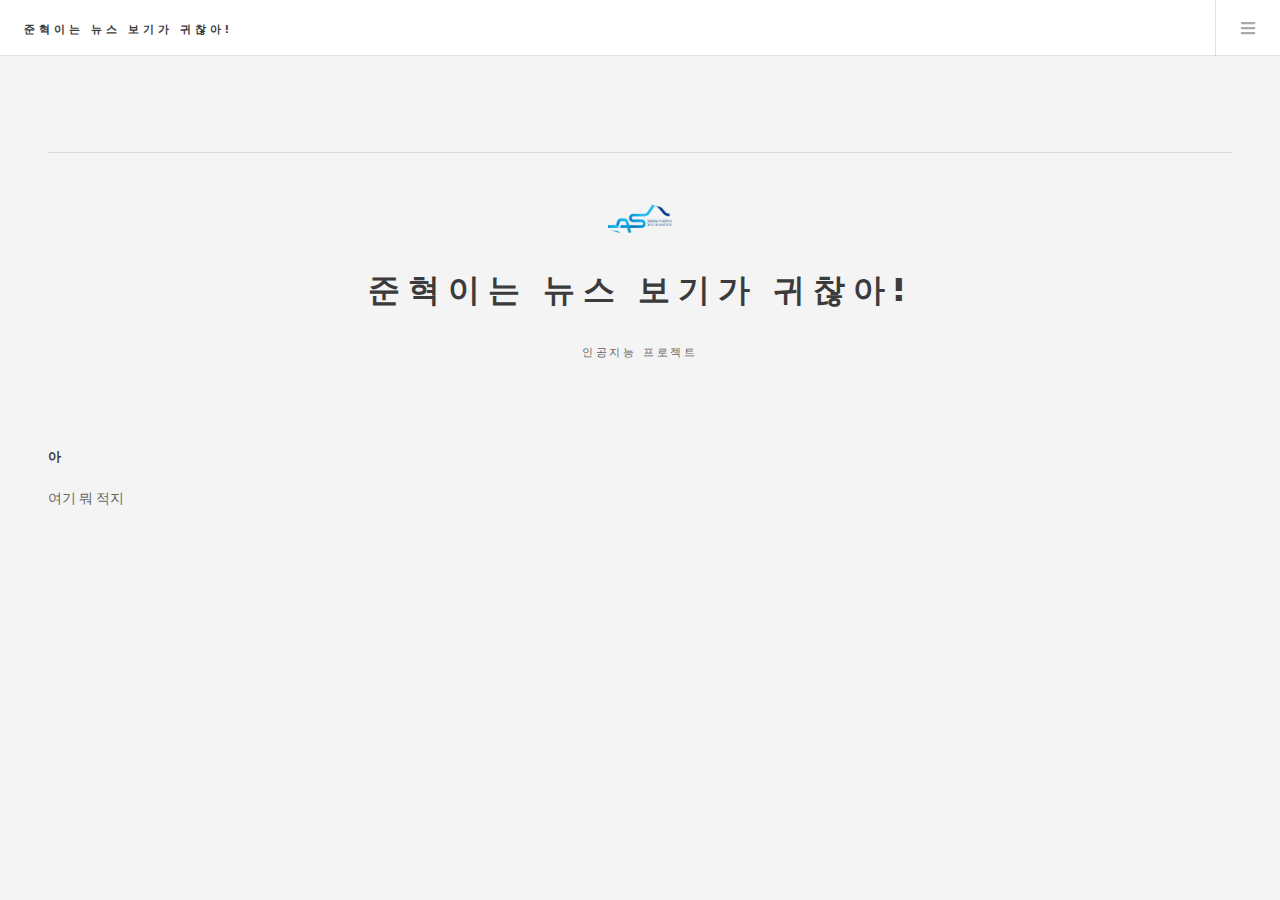
<file: index.html>
<!DOCTYPE HTML>
<html>
<head>
  <title>준혁이는 뉴스 보기가 귀찮아!</title>
  <meta charset="utf-8" />
  <meta name="viewport" content="width=device-width, initial-scale=1, user-scalable=no" />
  <link rel="stylesheet" href="assets/css/main.css" />
</head>
<body class="is-preload">

  <div id="wrapper">

    <!-- Header (editorpage.html에서 복사) -->
    <header id="header">
      <h1><a href="index.html">준혁이는 뉴스 보기가 귀찮아!</a></h1>
      <nav class="main">
        <ul>
          <li class="menu"><a class="fa-bars" href="#menu">Menu</a></li>
        </ul>
      </nav>
    </header>

    <!-- Menu (editorpage.html에서 복사) -->
    <section id="menu">
      <section>
        <ul class="links" id="menuLinks">
          <!-- 로그인 상태에 따라 JS로 채워짐 -->
        </ul>
      </section>
    </section>

    <!-- Sidebar Intro (원본 index.html) -->
    <section id="sidebar">
      <section id="intro">
        <a href="#" class="logo"><img src="images/로고1.png" alt="" /></a>
        <header>
          <h2>준혁이는 뉴스 보기가 귀찮아!</h2>
          <p>인공지능 프로젝트</p>
        </header>
      </section>
    </section>

    <!-- Posts List (원본 index.html) -->
    <section>
      <ul class="posts" id="postsList">
        <!-- JS로 채워집니다 -->
      </ul>
    </section>

    <!-- About (원본 index.html) -->
    <section class="blurb">
      <h2>아</h2>
      <p>여기 뭐 적지</p>
    </section>
  </div>

  <!-- 필수 스크립트 (원본 index.html) -->
  <script src="assets/js/jquery.min.js"></script>
  <script src="assets/js/browser.min.js"></script>
  <script src="assets/js/breakpoints.min.js"></script>
  <script src="assets/js/util.js"></script>
  <script src="assets/js/main.js"></script>

  <!-- 로그인 상태에 따라 메뉴 업데이트 (수정판) -->
  <script>
    document.addEventListener('DOMContentLoaded', async () => {
      const API_BASE  = 'https://news-assistant-app-public-1052035590147.us-central1.run.app';
      const links     = document.getElementById('menuLinks');

      try {
        const profileRes = await fetch(`${API_BASE}/profile`, { credentials: 'include' });
        if (profileRes.ok) {
          const { username } = await profileRes.json();
          links.innerHTML = `
            <li class="greeting">안녕하세요 ${username}님</li>
            <li><a href="editinfo.html"><h3>카테고리 수정</h3><p>내 뉴스 카테고리</p></a></li>
            <li><a href="#" id="logoutLink"><h3>Logout</h3><p>로그아웃</p></a></li>
            <li><a href="editorpage.html"><h3>Developer Page</h3><p>개발자 페이지</p></a></li>
          `;
          document.getElementById('logoutLink').addEventListener('click', async e => {
            e.preventDefault();
            await fetch(`${API_BASE}/logout`, { method: 'POST', credentials: 'include' });
            window.location.reload();
          });
        } else {
          links.innerHTML = `
            <li><a href="login.html"><h3>Log In</h3><p>로그인 하기</p></a></li>
            <li><a href="signup.html"><h3>Sign Up</h3><p>회원가입 하기</p></a></li>
            <li><a href="editorpage.html"><h3>Developer Page</h3><p>개발자 페이지</p></a></li>
          `;
        }
      } catch (e) {
        console.error('로그인 상태 확인 중 에러:', e);
      }
    });
  </script>

  <!-- 중복검사 · 이미지 로테이션 · 초기 로드 · 무한 스크롤 (로그인별 분기) -->
  <script>
    document.addEventListener('DOMContentLoaded', async () => {
      const API_BASE  = 'https://news-assistant-app-public-1052035590147.us-central1.run.app';
      const postsList = document.getElementById('postsList');

      let limit = 10;
      let offset = 0;
      let loading = false;
      let finished = false;

      // 로그인 여부 먼저 확인
      let isLoggedIn = false;
      try {
        const res = await fetch(`${API_BASE}/profile`, { credentials: 'include' });
        isLoggedIn = res.ok;
      } catch {
        isLoggedIn = false;
      }

      async function loadIssues() {
        if (loading || finished) return;
        loading = true;
        try {
          const endpoint = isLoggedIn
            ? `${API_BASE}/api/issues/recommended?limit=${limit}&offset=${offset}`
            : `${API_BASE}/api/issues?limit=${limit}&offset=${offset}`;

          const resp = await fetch(endpoint, isLoggedIn ? { credentials: 'include' } : {});
          if (!resp.ok) throw new Error(resp.statusText);

          const issues = await resp.json();
          if (issues.length === 0) { finished = true; return; }

          issues.forEach(issue => {
            if (postsList.querySelector(`li[data-issue-id="${issue.id}"]`)) return;
            const li = document.createElement('li');
            li.setAttribute('data-issue-id', issue.id);
            li.innerHTML = `
              <article>
                <header>
                  <h3><a class="issue-${issue.id}" href="single.html?id=${issue.id}">${issue.issue_name}</a></h3>
                  <p class="related-count">연관 기사: ${issue.related_news.length}개</p>
                  <time class="published" datetime="${issue.date}"></time>
                </header>
                <a class="issue-${issue.id} image" href="single.html?id=${issue.id}">
                  <img class="rotator" src="images/noimage.jpg" onerror="this.src='images/noimage.jpg'" width="200" height="150" />
                </a>
              </article>
            `;
            postsList.appendChild(li);

            const timeEl = li.querySelector('time.published');
            const d = new Date(issue.date);
            d.setHours(d.getHours() + 9);
            const Y = d.getFullYear(), M = d.getMonth()+1, D = d.getDate();
            const h = d.getHours(), m = Math.floor(d.getMinutes()/10)*10;
            timeEl.textContent = `${Y}년 ${M}월 ${D}일 ${h}시 ${m}분 경`;

            const images = (issue.related_news||[]).map(n=>n.image_url).filter(u=>u);
            if (images.length) {
              let idx = 0, imgEl = li.querySelector('img.rotator');
              imgEl.src = images[0];
              imgEl.onerror = () => imgEl.src = 'images/noimage.jpg';
              setInterval(() => { idx = (idx+1)%images.length; imgEl.src = images[idx]; }, 5000);
            }

            li.querySelectorAll(`.issue-${issue.id}`).forEach(x => {
              x.addEventListener('click', async () => {
                await fetch(`${API_BASE}/click-event`, {
                  method: 'POST',
                  headers: { 'Content-Type': 'application/json' },
                  body: JSON.stringify({ issue_id: issue.id }),
                  credentials: 'include'
                });
              });
            });
          });

          offset += limit;
        } catch (e) {
          console.error('이슈 로드 중 에러:', e);
        } finally {
          loading = false;
        }
      }

      loadIssues();
      window.addEventListener('scroll', () => {
        if (window.innerHeight + window.scrollY >= document.body.offsetHeight - 200) loadIssues();
      });
    });
  </script>

</body>
</html>
</file>
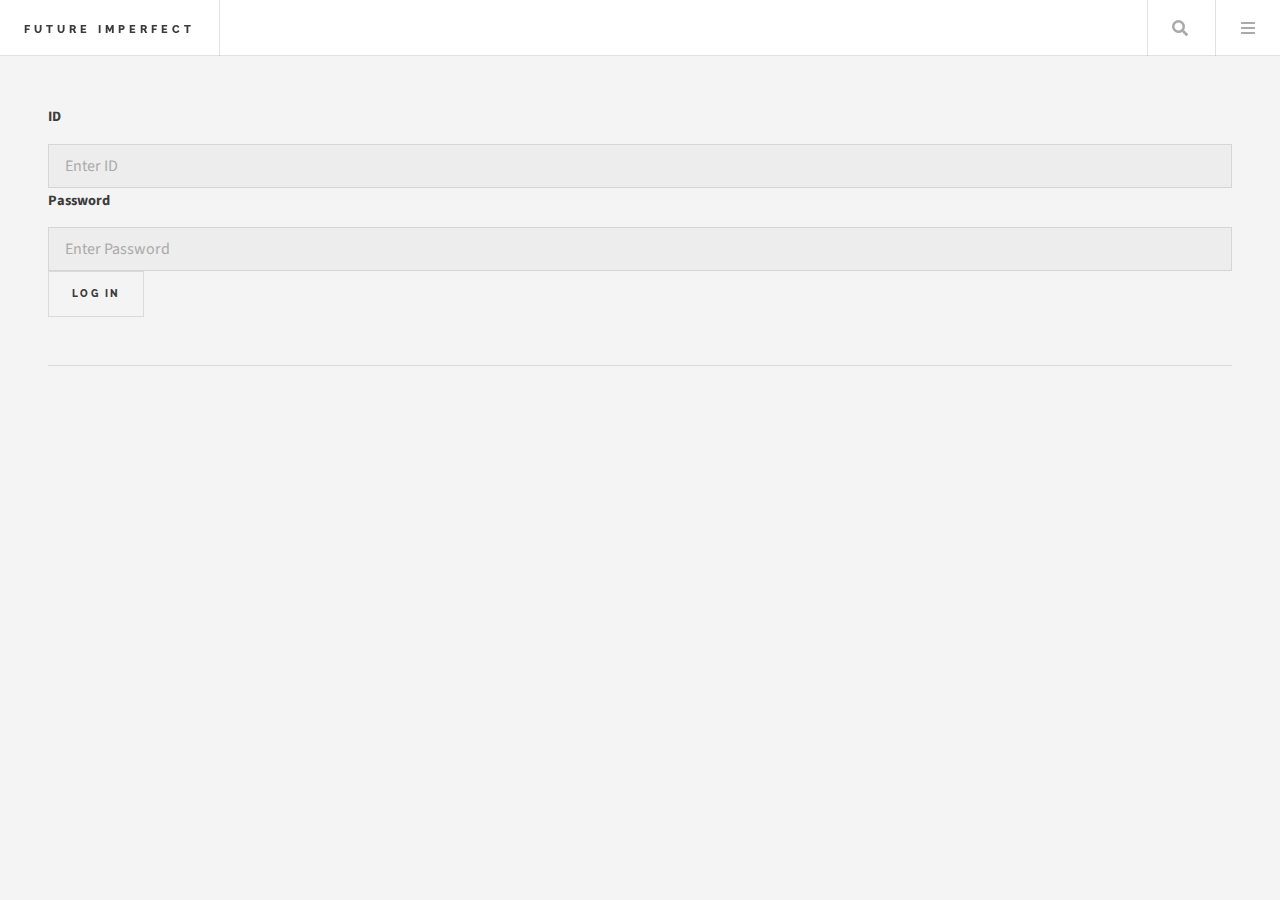
<file: editinfo.html>
<!DOCTYPE HTML>
<!--
  Future Imperfect – 내 정보 수정 (카테고리만)
-->
<html>
<head>
  <title>내 정보 수정</title>
  <meta charset="utf-8" />
  <meta name="viewport" content="width=device-width, initial-scale=1, user-scalable=no" />
  <link rel="stylesheet" href="assets/css/main.css" />
</head>
<body class="is-preload">

  <!-- Wrapper -->
  <div id="wrapper">

    <!-- Header -->
    <header id="header">
      <h1><a href="index.html">준혁이는 뉴스 보기가 귀찮아!</a></h1>
      <nav class="links">
        <ul id="menuLinksHeader">
          <!-- 로그인 상태에 따라 JS로 채웁니다 -->
        </ul>
      </nav>
      <nav class="main">
        <ul>
          <li class="menu"><a class="fa-bars" href="#menu">Menu</a></li>
        </ul>
      </nav>
    </header>

    <!-- Slide-out Menu -->
    <section id="menu">
      <section>
        <ul class="links" id="menuLinksSlide">
          <!-- 로그인 상태에 따라 JS로 채웁니다 -->
        </ul>
      </section>
    </section>

    <!-- Main Content -->
    <div id="main">
      <section class="form-wrapper">
        <h2>카테고리 수정</h2>
        <form id="editForm">
          <div class="form-field">
            <label>내 뉴스 카테고리 선택</label>
            <div class="checkbox-group">
              <div class="checkbox-item">
                <input type="checkbox" id="cat-politics" name="categories[]" value="politics">
                <label for="cat-politics">정치</label>
              </div>
              <div class="checkbox-item">
                <input type="checkbox" id="cat-business" name="categories[]" value="business">
                <label for="cat-business">비즈니스</label>
              </div>
              <div class="checkbox-item">
                <input type="checkbox" id="cat-entertainment" name="categories[]" value="entertainment">
                <label for="cat-entertainment">연예/오락</label>
              </div>
              <div class="checkbox-item">
                <input type="checkbox" id="cat-environment" name="categories[]" value="environment">
                <label for="cat-environment">환경</label>
              </div>
              <div class="checkbox-item">
                <input type="checkbox" id="cat-food" name="categories[]" value="food">
                <label for="cat-food">음식/요리</label>
              </div>
              <div class="checkbox-item">
                <input type="checkbox" id="cat-health" name="categories[]" value="health">
                <label for="cat-health">건강</label>
              </div>
              <div class="checkbox-item">
                <input type="checkbox" id="cat-science" name="categories[]" value="science">
                <label for="cat-science">과학</label>
              </div>
              <div class="checkbox-item">
                <input type="checkbox" id="cat-sports" name="categories[]" value="sports">
                <label for="cat-sports">스포츠</label>
              </div>
              <div class="checkbox-item">
                <input type="checkbox" id="cat-technology" name="categories[]" value="technology">
                <label for="cat-technology">기술</label>
              </div>
              <div class="checkbox-item">
                <input type="checkbox" id="cat-top" name="categories[]" value="top">
                <label for="cat-top">주요 뉴스</label>
              </div>
              <div class="checkbox-item">
                <input type="checkbox" id="cat-world" name="categories[]" value="world">
                <label for="cat-world">세계</label>
              </div>
              <div class="checkbox-item">
                <input type="checkbox" id="cat-tourism" name="categories[]" value="tourism">
                <label for="cat-tourism">여행</label>
              </div>
            </div>
          </div>
          <div class="form-field">
            <button type="submit" class="button primary">저장</button>
          </div>
        </form>
      </section>
    </div>

  </div>

  <!-- 1) 로그인 체크 & 메뉴 렌더링 -->
  <script>
  document.addEventListener('DOMContentLoaded', async () => {
    const API_BASE     = 'https://news-assistant-app-public-1052035590147.us-central1.run.app';
    const headerLinks  = document.getElementById('menuLinksHeader');
    const slideLinks   = document.getElementById('menuLinksSlide');

    // 로그인 체크
    let profileRes;
    try {
      profileRes = await fetch(`${API_BASE}/profile`, { credentials: 'include' });
    } catch (e) {
      return window.location.href = 'login.html';
    }
    if (!profileRes.ok) {
      return window.location.href = 'login.html';
    }
    const { username } = await profileRes.json();

    // 메뉴 렌더링
    const items = `
      <li class="greeting">안녕하세요. ${username}님</li>
      <li><a href="editinfo.html"><h3>카테고리 수정</h3><p>내 뉴스 카테고리</p></a></li>
      <li><a href="#" id="logoutLink"><h3>Logout</h3><p>로그아웃</p></a></li>
      <li><a href="editorpage.html"><h3>Developer Page</h3><p>개발자 페이지</p></a></li>
    `;
    headerLinks.innerHTML = items;
    slideLinks.innerHTML  = items;

    document.getElementById('logoutLink').addEventListener('click', async e => {
      e.preventDefault();
      await fetch(`${API_BASE}/logout`, { method: 'POST', credentials: 'include' });
      window.location.href = 'login.html';
    });
  });
  </script>

  <!-- 2) 카테고리 로드 & 저장 -->
  <script>
  document.addEventListener('DOMContentLoaded', async () => {
    const API_BASE = 'https://news-assistant-app-public-1052035590147.us-central1.run.app';
    const API_CATS = '/api/user/categories';
    const form     = document.getElementById('editForm');

    // 초기 로드
    try {
      const res = await fetch(`${API_BASE}${API_CATS}`, { credentials: 'include' });
      if (res.status === 401) {
        return window.location.href = 'login.html';
      }
      if (!res.ok) {
        alert('카테고리 정보를 가져오는 중 오류가 발생했습니다.');
        return window.location.href = 'index.html';
      }
      const { categories } = await res.json();
      categories.forEach(cat => {
        const cb = document.querySelector(`input[name="categories[]"][value="${cat}"]`);
        if (cb) cb.checked = true;
      });
    } catch (err) {
      console.error('카테고리 로드 실패:', err);
      return window.location.href = 'login.html';
    }

    // 저장 처리
    form.addEventListener('submit', async e => {
      e.preventDefault();
      const selected = Array.from(
        form.querySelectorAll('input[name="categories[]"]:checked')
      ).map(cb => cb.value);

      try {
        const saveRes = await fetch(`${API_BASE}${API_CATS}`, {
          method: 'PUT',
          credentials: 'include',
          headers: { 'Content-Type': 'application/json' },
          body: JSON.stringify({ categories: selected })
        });
        if (saveRes.status === 401) {
          return window.location.href = 'login.html';
        }
        if (!saveRes.ok) {
          alert('카테고리 저장에 실패했습니다.');
          return;
        }
        alert('카테고리가 저장되었습니다.');
        window.location.href = 'index.html';
      } catch (err) {
        console.error('저장 중 오류:', err);
        alert('네트워크 오류가 발생했습니다.');
        window.location.href = 'index.html';
      }
    });
  });
  </script>

  <!-- 필수 외부 스크립트 -->
  <script src="assets/js/jquery.min.js"></script>
  <script src="assets/js/browser.min.js"></script>
  <script src="assets/js/breakpoints.min.js"></script>
  <script src="assets/js/util.js"></script>
  <script src="assets/js/main.js"></script>

</body>
</html>
</file>
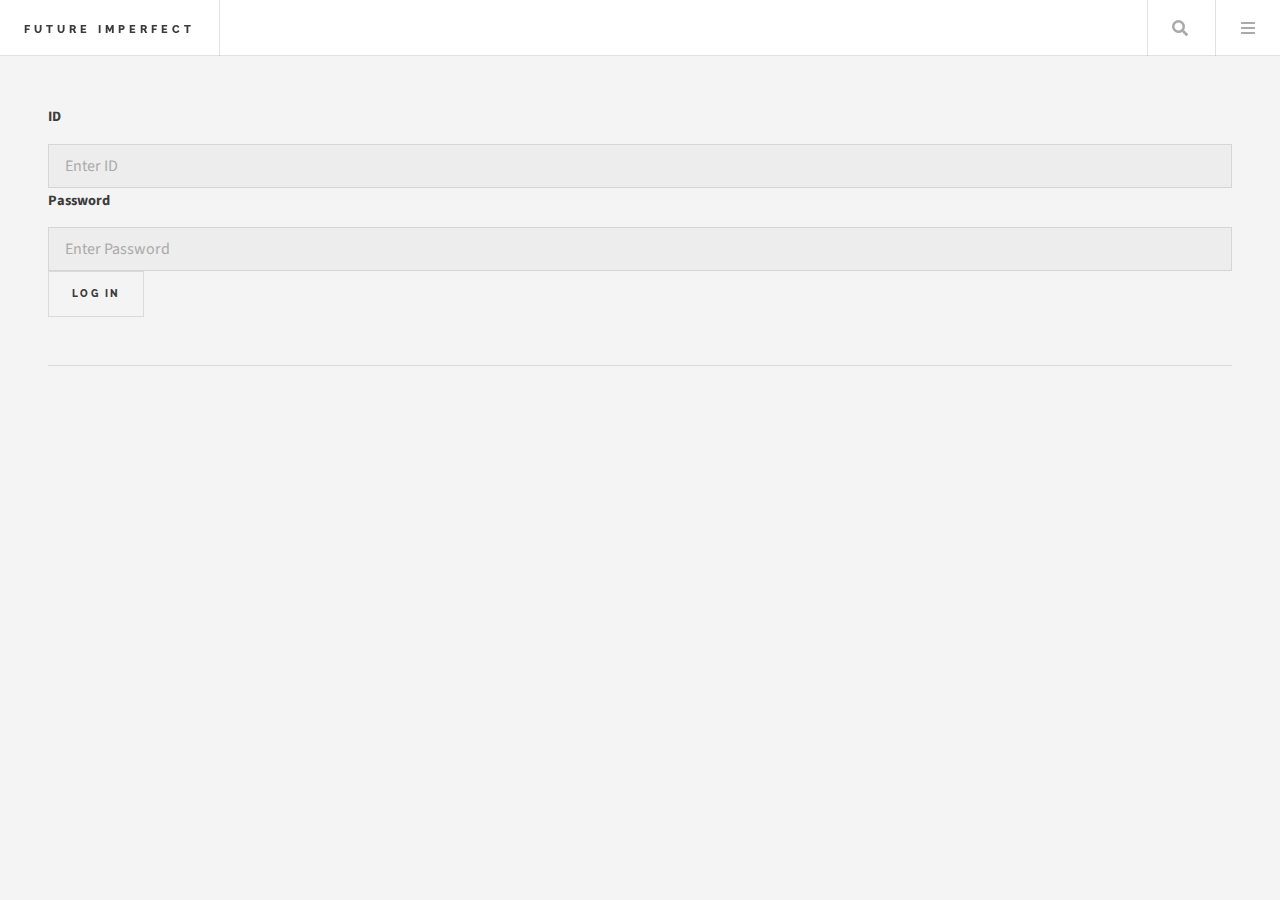
<file: login.html>
<!DOCTYPE HTML>
<!--
  Future Imperfect by HTML5 UP
  html5up.net  | @ajlkn
  Free for personal and commercial use under the CCA 3.0 license (html5up.net/license)
-->
<html>
<head>
  <title>Future Imperfect – Log In</title>
  <meta charset="utf-8" />
  <meta name="viewport" content="width=device-width, initial-scale=1, user-scalable=no" />
  <link rel="stylesheet" href="assets/css/main.css" />
</head>
<body class="is-preload">

  <!-- Wrapper -->
  <div id="wrapper">

    <!-- Header -->
    <header id="header">
      <h1><a href="index.html">Future Imperfect</a></h1>
      <nav class="links">
        <ul>
          <!-- 모바일에서는 상단 네비게이션 숨겨도 무방합니다 -->
        </ul>
      </nav>
      <nav class="main">
        <ul>
          <li class="search">
            <a class="fa-search" href="#search">Search</a>
            <form id="search" method="get" action="#">
              <input type="text" name="query" placeholder="Search" />
            </form>
          </li>
          <li class="menu">
            <a class="fa-bars" href="#menu">Menu</a>
          </li>
        </ul>
      </nav>
    </header>

    <!-- Menu (필요하다면 햄버거 누르면 나오는 메뉴) -->
    <section id="menu">
      <section>
        <form class="search" method="get" action="#">
          <input type="text" name="query" placeholder="Search" />
        </form>
      </section>
      <section>
        <ul class="links">
          <li><a href="login.html"><h3>Log In</h3><p>로그인 페이지</p></a></li>
          <li><a href="signup.html"><h3>Sign Up</h3><p>회원가입 페이지</p></a></li>
        </ul>
      </section>
    </section>

    <!-- Main -->
    <div id="main">
      <!-- ▼ 여기에 로그인 폼 (모바일 전용) ▼ -->
      <section class="form-wrapper login-form-wrapper">
        <form id="loginForm" method="post" action="/login">
          <div class="form-field">
            <label for="username">ID</label>
            <input type="text" id="username" name="username" placeholder="Enter ID" required />
          </div>
          <div class="form-field">
            <label for="password">Password</label>
            <input type="password" id="password" name="password" placeholder="Enter Password" required />
          </div>
          <div class="form-field">
            <button type="submit">Log In</button>
          </div>
        </form>
      </section>
      <!-- 로그인 폼 끝 -->
    </div>

    <!-- Sidebar (모바일에서 숨김 처리했으므로 실제로는 나타나지 않음) -->
    <section id="sidebar"></section>

  </div>

  <!-- Scripts -->
  <script src="assets/js/jquery.min.js"></script>
  <script src="assets/js/browser.min.js"></script>
  <script src="assets/js/breakpoints.min.js"></script>
  <script src="assets/js/util.js"></script>
  <script src="assets/js/main.js"></script>

</body>
</html>
</file>
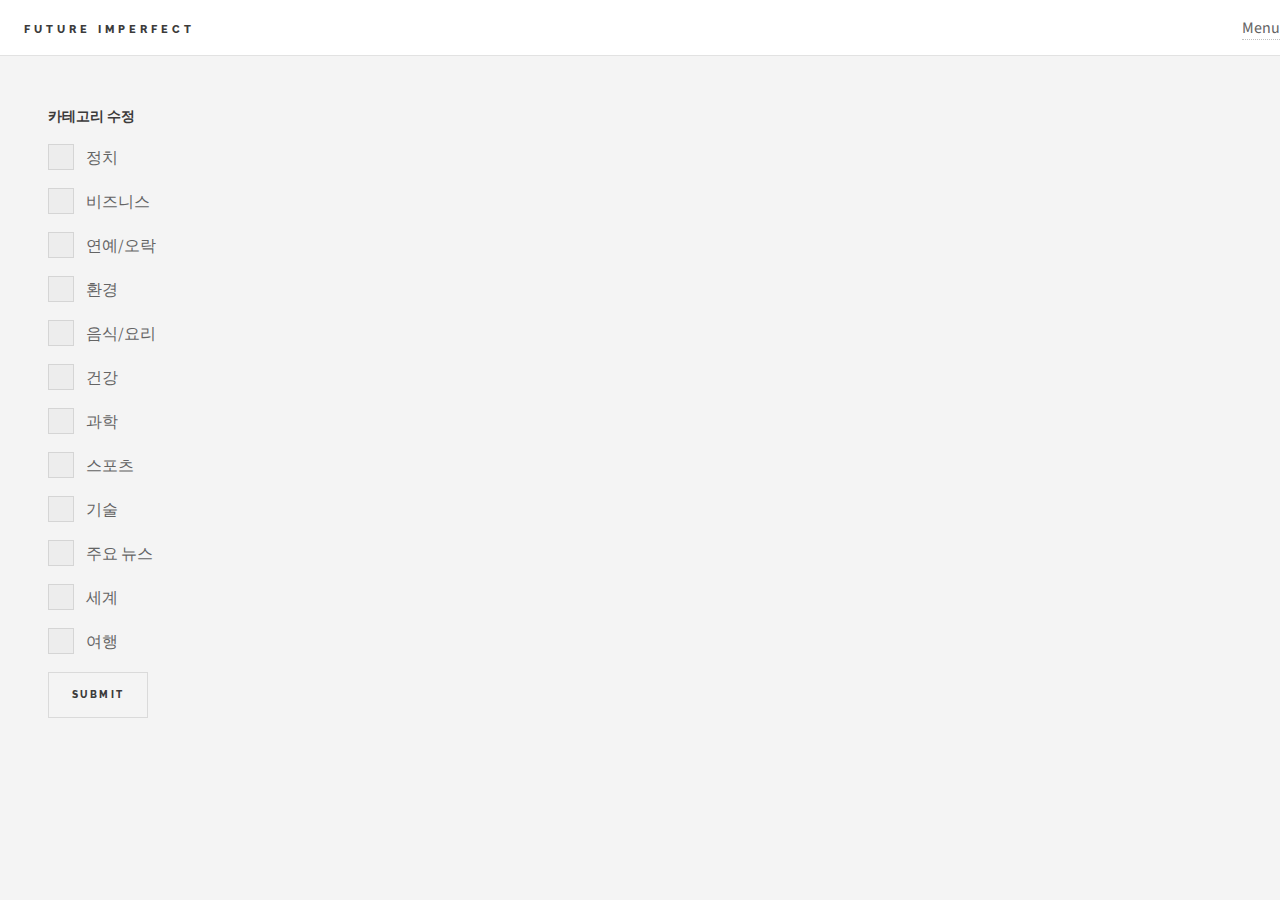
<file: prompt.html>
<!DOCTYPE HTML>
<html>
  <head>
    <title>Future Imperfect – Category Prompt</title>
    <meta charset="utf-8" />
    <meta name="viewport" content="width=device-width, initial-scale=1, user-scalable=no" />
    <link rel="stylesheet" href="assets/css/main.css" />
  </head>
  <body class="is-preload">

    <!-- Wrapper -->
    <div id="wrapper">

      <!-- Header -->
      <header id="header">
        <h1><a href="index.html">Future Imperfect</a></h1>
        <nav><a href="#menu">Menu</a></nav>
      </header>

      <!-- Menu -->
      <section id="menu">
        <section>
          <form class="search" method="get" action="#">
            <input type="text" name="query" id="query" placeholder="Search" />
          </form>
        </section>
        <section>
          <ul class="links">
            <li><a href="login.html"><h3>Log In</h3><p>로그인</p></a></li>
            <li><a href="signup.html"><h3>Sign Up</h3><p>회원가입</p></a></li>
          </ul>
        </section>
      </section>

      <!-- Main -->
      <div id="main">
        <section class="form-wrapper signup-form-wrapper">
          <form id="promptForm" method="post" action="/submit-prompt">

            <!-- 카테고리 체크박스 2열 그리드 -->
            <div class="form-field">
              <label>카테고리 수정</label>
              <div class="checkbox-group">
                <div class="checkbox-item">
                  <input type="checkbox" id="cat-politics"      name="category" value="politics">
                  <label for="cat-politics">정치</label>
                </div>
                <div class="checkbox-item">
                  <input type="checkbox" id="cat-business"      name="category" value="business">
                  <label for="cat-business">비즈니스</label>
                </div>
                <div class="checkbox-item">
                  <input type="checkbox" id="cat-entertainment" name="category" value="entertainment">
                  <label for="cat-entertainment">연예/오락</label>
                </div>
                <div class="checkbox-item">
                  <input type="checkbox" id="cat-environment"   name="category" value="environment">
                  <label for="cat-environment">환경</label>
                </div>
                <div class="checkbox-item">
                  <input type="checkbox" id="cat-food"          name="category" value="food">
                  <label for="cat-food">음식/요리</label>
                </div>
                <div class="checkbox-item">
                  <input type="checkbox" id="cat-health"        name="category" value="health">
                  <label for="cat-health">건강</label>
                </div>
                <div class="checkbox-item">
                  <input type="checkbox" id="cat-science"       name="category" value="science">
                  <label for="cat-science">과학</label>
                </div>
                <div class="checkbox-item">
                  <input type="checkbox" id="cat-sports"        name="category" value="sports">
                  <label for="cat-sports">스포츠</label>
                </div>
                <div class="checkbox-item">
                  <input type="checkbox" id="cat-technology"    name="category" value="technology">
                  <label for="cat-technology">기술</label>
                </div>
                <div class="checkbox-item">
                  <input type="checkbox" id="cat-top"           name="category" value="top">
                  <label for="cat-top">주요 뉴스</label>
                </div>
                <div class="checkbox-item">
                  <input type="checkbox" id="cat-world"         name="category" value="world">
                  <label for="cat-world">세계</label>
                </div>
                <div class="checkbox-item">
                  <input type="checkbox" id="cat-tourism"       name="category" value="tourism">
                  <label for="cat-tourism">여행</label>
                </div>
              </div>
            </div>

            <div class="form-field">
              <button type="submit">Submit</button>
            </div>
          </form>
        </section>
      </div>

    </div>

    <!-- Scripts -->
    <script src="assets/js/jquery.min.js"></script>
    <script src="assets/js/browser.min.js"></script>
    <script src="assets/js/breakpoints.min.js"></script>
    <script src="assets/js/util.js"></script>
    <script src="assets/js/main.js"></script>
  </body>
</html>
</file>
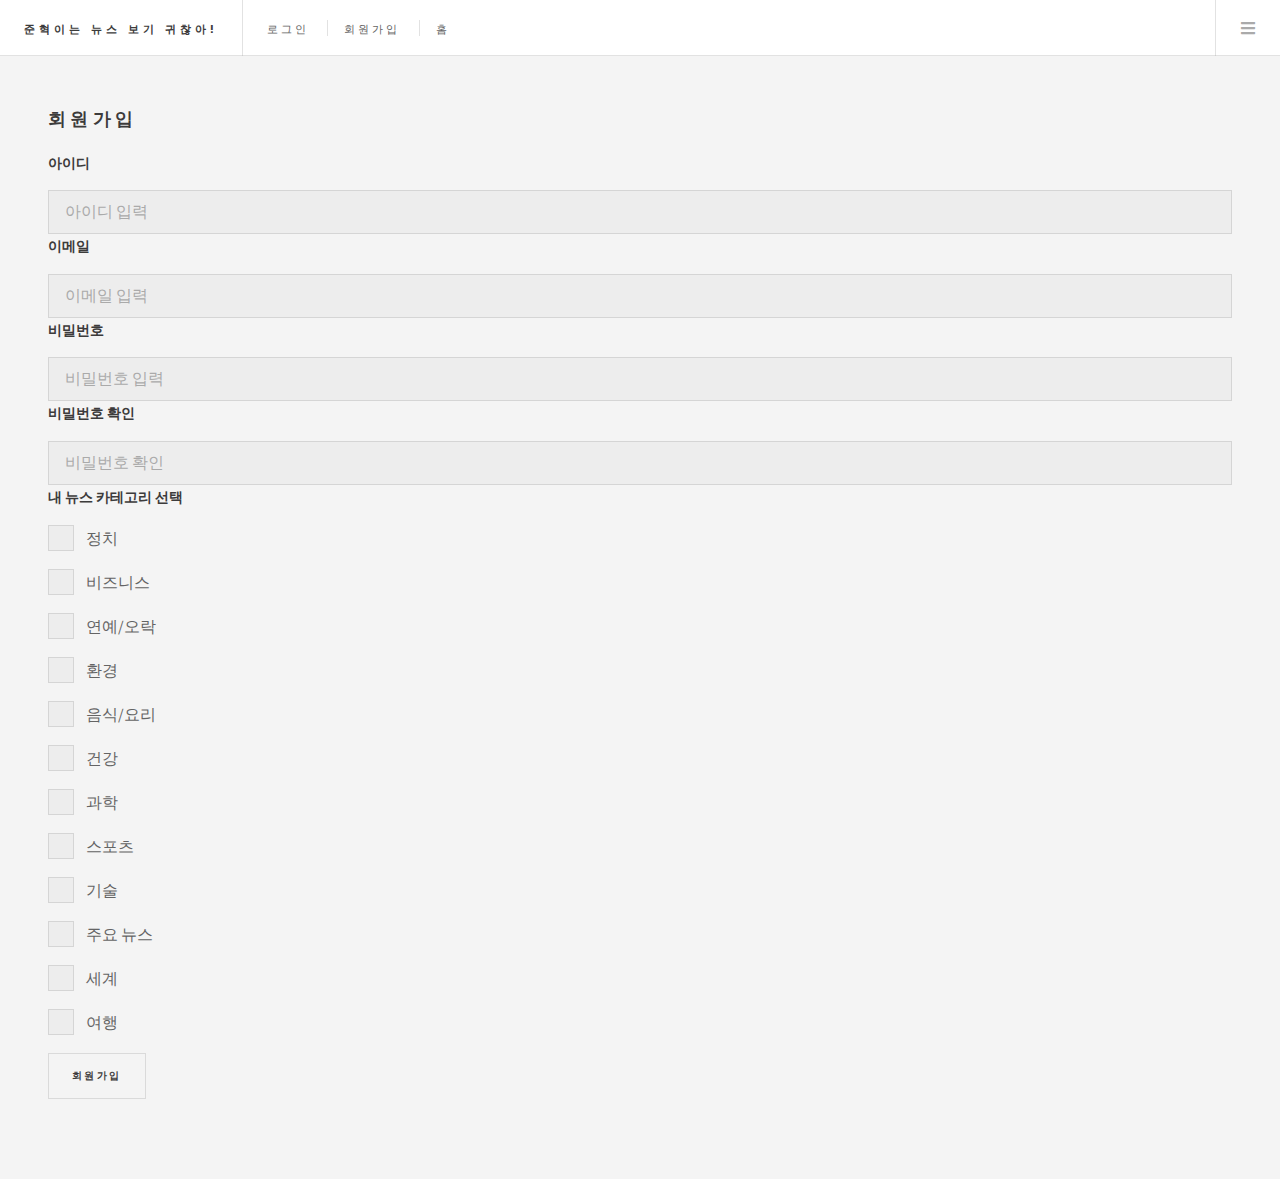
<file: signup.html>
<!DOCTYPE HTML>
<!--
  Future Imperfect – Sign Up
-->
<html>
<head>
  <title>회원가입</title>
  <meta charset="utf-8" />
  <meta name="viewport" content="width=device-width, initial-scale=1, user-scalable=no" />
  <link rel="stylesheet" href="assets/css/main.css" />
</head>
<body class="is-preload">

  <!-- Wrapper -->
  <div id="wrapper">

    <!-- Header -->
    <header id="header">
      <h1><a href="index.html">준혁이는 뉴스 보기 귀찮아!</a></h1>
      <nav class="links">
        <ul>
          <li><a href="login.html">로그인</a></li>
          <li><a href="signup.html">회원가입</a></li>
          <li><a href="index.html">홈</a></li>
        </ul>
      </nav>
      <nav class="main">
        <ul>
          <li class="menu"><a class="fa-bars" href="#menu">Menu</a></li>
        </ul>
      </nav>
    </header>

    <!-- Slide-out Menu -->
    <section id="menu">
      <section>
        <ul class="links" id="menuLinks">
          <!-- 로그인 상태에 따라 JS로 채워짐 -->
        </ul>
      </section>
      <section>
        <ul class="actions stacked">
          <li><a href="#" class="button large fit">Learn More</a></li>
        </ul>
      </section>
    </section>

    <!-- Main -->
    <div id="main">
      <section class="form-wrapper">
        <h2>회원가입</h2>
        <form id="signupForm">
          <div class="form-field">
            <label for="username">아이디</label>
            <input type="text" id="username" name="username" placeholder="아이디 입력" required />
          </div>
          <div class="form-field">
            <label for="email">이메일</label>
            <input type="email" id="email" name="email" placeholder="이메일 입력" required />
          </div>
          <div class="form-field">
            <label for="password">비밀번호</label>
            <input type="password" id="password" name="password" placeholder="비밀번호 입력" required />
          </div>
          <div class="form-field">
            <label for="password2">비밀번호 확인</label>
            <input type="password" id="password2" name="password2" placeholder="비밀번호 확인" required />
          </div>
          <div class="form-field">
            <label>내 뉴스 카테고리 선택</label>
            <div class="checkbox-group">
              <!-- ... 기존 체크박스 항목 생략 없이 그대로 유지 ... -->
              <div class="checkbox-item">
                <input type="checkbox" id="cat-politics" name="categories[]" value="politics">
                <label for="cat-politics">정치</label>
              </div>
              <div class="checkbox-item">
                <input type="checkbox" id="cat-business" name="categories[]" value="business">
                <label for="cat-business">비즈니스</label>
              </div>
              <div class="checkbox-item">
                <input type="checkbox" id="cat-entertainment" name="categories[]" value="entertainment">
                <label for="cat-entertainment">연예/오락</label>
              </div>
              <div class="checkbox-item">
                <input type="checkbox" id="cat-environment" name="categories[]" value="environment">
                <label for="cat-environment">환경</label>
              </div>
              <div class="checkbox-item">
                <input type="checkbox" id="cat-food" name="categories[]" value="food">
                <label for="cat-food">음식/요리</label>
              </div>
              <div class="checkbox-item">
                <input type="checkbox" id="cat-health" name="categories[]" value="health">
                <label for="cat-health">건강</label>
              </div>
              <div class="checkbox-item">
                <input type="checkbox" id="cat-science" name="categories[]" value="science">
                <label for="cat-science">과학</label>
              </div>
              <div class="checkbox-item">
                <input type="checkbox" id="cat-sports" name="categories[]" value="sports">
                <label for="cat-sports">스포츠</label>
              </div>
              <div class="checkbox-item">
                <input type="checkbox" id="cat-technology" name="categories[]" value="technology">
                <label for="cat-technology">기술</label>
              </div>
              <div class="checkbox-item">
                <input type="checkbox" id="cat-top" name="categories[]" value="top">
                <label for="cat-top">주요 뉴스</label>
              </div>
              <div class="checkbox-item">
                <input type="checkbox" id="cat-world" name="categories[]" value="world">
                <label for="cat-world">세계</label>
              </div>
              <div class="checkbox-item">
                <input type="checkbox" id="cat-tourism" name="categories[]" value="tourism">
                <label for="cat-tourism">여행</label>
              </div>
            </div>
          </div>
          <div class="form-field">
            <button type="submit" class="button primary">회원가입</button>
          </div>
        </form>
      </section>
    </div>

  </div>

  <!-- 로그인 상태에 따라 메뉴 업데이트 -->
  <script>
  document.addEventListener('DOMContentLoaded', async () => {
    const API_BASE = 'https://news-assistant-app-public-1052035590147.us-central1.run.app';
    const links    = document.getElementById('menuLinks');

    try {
      const profileRes = await fetch(`${API_BASE}/profile`, { credentials: 'include' });
      links.innerHTML = '';

      if (profileRes.ok) {
        const { username } = await profileRes.json();

        links.innerHTML = `
          <li class="greeting">안녕하세요. ${username}님</li>
          <li><a href="editinfo.html"><h3>카테고리 수정</h3><p>내 뉴스 카테고리</p></a></li>
          <li><a href="#" id="logoutLink"><h3>Logout</h3><p>로그아웃</p></a></li>
          <li><a href="editorpage.html"><h3>Developer Page</h3><p>개발자 페이지</p></a></li>
        `;

        document.getElementById('logoutLink').addEventListener('click', async e => {
          e.preventDefault();
          await fetch(`${API_BASE}/logout`, { method: 'POST', credentials: 'include' });
          window.location.reload();
        });
      } else {
        links.innerHTML = `
          <li><a href="login.html"><h3>Log In</h3><p>로그인 하기</p></a></li>
          <li><a href="signup.html"><h3>Sign Up</h3><p>회원가입 하기</p></a></li>
          <li><a href="editorpage.html"><h3>Developer Page</h3><p>개발자 페이지</p></a></li>
        `;
      }
    } catch (e) {
      console.error('로그인 상태 확인 중 에러:', e);
    }
  });
  </script>

  <!-- 회원가입 처리 스크립트 -->
  <script>
    const API_SIGNUP = 'https://news-assistant-app-public-1052035590147.us-central1.run.app/register';

    document.getElementById('signupForm').addEventListener('submit', async e => {
      e.preventDefault();

      const username   = document.getElementById('username').value.trim();
      const email      = document.getElementById('email').value.trim();
      const password   = document.getElementById('password').value;
      const password2  = document.getElementById('password2').value;
      const categories = Array.from(
        document.querySelectorAll('input[name="categories[]"]:checked')
      ).map(cb => cb.value);

      if (password !== password2) {
        alert('비밀번호가 일치하지 않습니다.');
        return;
      }

      try {
        const res = await fetch(API_SIGNUP, {
          method: 'POST',
          headers: { 'Content-Type': 'application/json' },
          body: JSON.stringify({ username, email, password, categories })
        });
        const data = await res.json();

        if (!res.ok) {
          alert('회원가입 실패: ' + (data.error || res.statusText));
          return;
        }

        alert('회원가입이 완료되었습니다.');
        window.location.href = 'login.html';
      } catch (err) {
        console.error(err);
        alert('네트워크 오류가 발생했습니다.');
      }
    });
  </script>

  <!-- 필수 스크립트 -->
  <script src="assets/js/jquery.min.js"></script>
  <script src="assets/js/browser.min.js"></script>
  <script src="assets/js/breakpoints.min.js"></script>
  <script src="assets/js/util.js"></script>
  <script src="assets/js/main.js"></script>

</body>
</html>
</file>
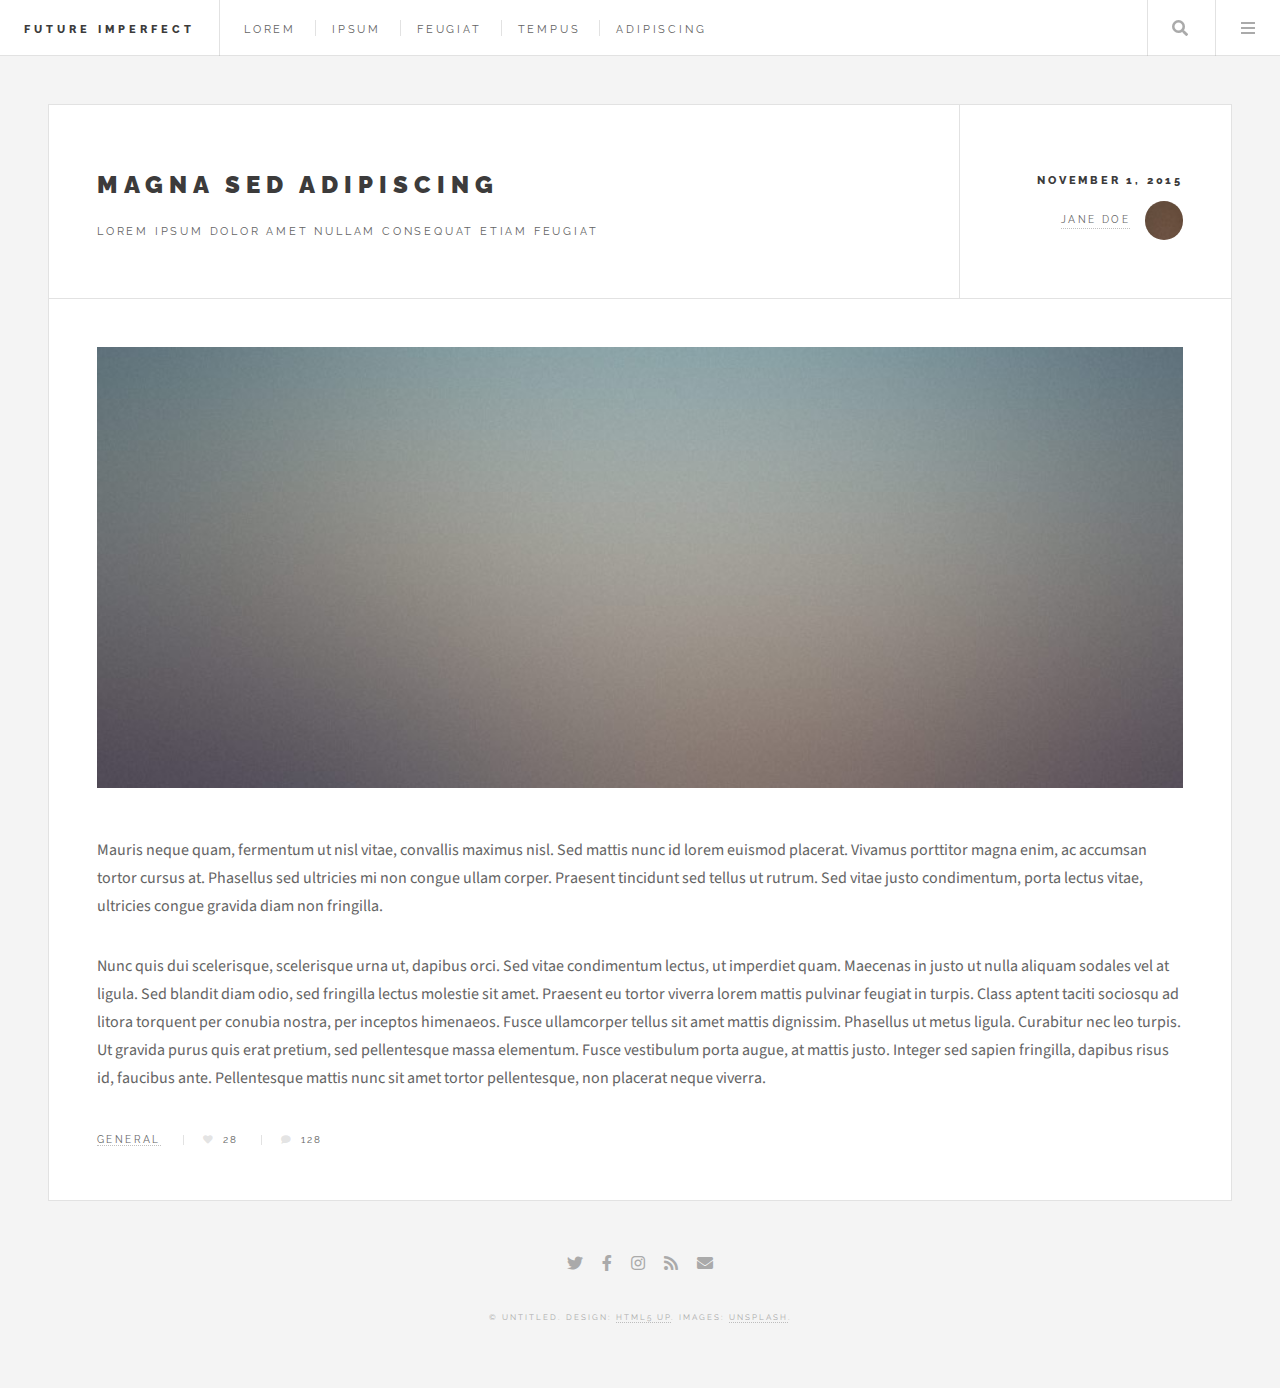
<file: single.html>
<!DOCTYPE HTML>
<!--
	Future Imperfect by HTML5 UP
	html5up.net | @ajlkn
	Free for personal and commercial use under the CCA 3.0 license (html5up.net/license)
-->
<html>
	<head>
		<title>Single - Future Imperfect by HTML5 UP</title>
		<meta charset="utf-8" />
		<meta name="viewport" content="width=device-width, initial-scale=1, user-scalable=no" />
		<link rel="stylesheet" href="assets/css/main.css" />
	</head>
	<body class="single is-preload">

		<!-- Wrapper -->
			<div id="wrapper">

				<!-- Header -->
					<header id="header">
						<h1><a href="index.html">Future Imperfect</a></h1>
						<nav class="links">
							<ul>
								<li><a href="#">Lorem</a></li>
								<li><a href="#">Ipsum</a></li>
								<li><a href="#">Feugiat</a></li>
								<li><a href="#">Tempus</a></li>
								<li><a href="#">Adipiscing</a></li>
							</ul>
						</nav>
						<nav class="main">
							<ul>
								<li class="search">
									<a class="fa-search" href="#search">Search</a>
									<form id="search" method="get" action="#">
										<input type="text" name="query" placeholder="Search" />
									</form>
								</li>
								<li class="menu">
									<a class="fa-bars" href="#menu">Menu</a>
								</li>
							</ul>
						</nav>
					</header>

				<!-- Menu -->
					<section id="menu">

						<!-- Search -->
							<section>
								<form class="search" method="get" action="#">
									<input type="text" name="query" placeholder="Search" />
								</form>
							</section>

						<!-- Links -->
							<section>
								<ul class="links">
									<li>
										<a href="#">
											<h3>Lorem ipsum</h3>
											<p>Feugiat tempus veroeros dolor</p>
										</a>
									</li>
									<li>
										<a href="#">
											<h3>Dolor sit amet</h3>
											<p>Sed vitae justo condimentum</p>
										</a>
									</li>
									<li>
										<a href="#">
											<h3>Feugiat veroeros</h3>
											<p>Phasellus sed ultricies mi congue</p>
										</a>
									</li>
									<li>
										<a href="#">
											<h3>Etiam sed consequat</h3>
											<p>Porta lectus amet ultricies</p>
										</a>
									</li>
								</ul>
							</section>

						<!-- Actions -->
							<section>
								<ul class="actions stacked">
									<li><a href="#" class="button large fit">Log In</a></li>
								</ul>
							</section>

					</section>

				<!-- Main -->
					<div id="main">

						<!-- Post -->
							<article class="post">
								<header>
									<div class="title">
										<h2><a href="#">Magna sed adipiscing</a></h2>
										<p>Lorem ipsum dolor amet nullam consequat etiam feugiat</p>
									</div>
									<div class="meta">
										<time class="published" datetime="2015-11-01">November 1, 2015</time>
										<a href="#" class="author"><span class="name">Jane Doe</span><img src="images/avatar.jpg" alt="" /></a>
									</div>
								</header>
								<span class="image featured"><img src="images/pic01.jpg" alt="" /></span>
								<p>Mauris neque quam, fermentum ut nisl vitae, convallis maximus nisl. Sed mattis nunc id lorem euismod placerat. Vivamus porttitor magna enim, ac accumsan tortor cursus at. Phasellus sed ultricies mi non congue ullam corper. Praesent tincidunt sed tellus ut rutrum. Sed vitae justo condimentum, porta lectus vitae, ultricies congue gravida diam non fringilla.</p>
								<p>Nunc quis dui scelerisque, scelerisque urna ut, dapibus orci. Sed vitae condimentum lectus, ut imperdiet quam. Maecenas in justo ut nulla aliquam sodales vel at ligula. Sed blandit diam odio, sed fringilla lectus molestie sit amet. Praesent eu tortor viverra lorem mattis pulvinar feugiat in turpis. Class aptent taciti sociosqu ad litora torquent per conubia nostra, per inceptos himenaeos. Fusce ullamcorper tellus sit amet mattis dignissim. Phasellus ut metus ligula. Curabitur nec leo turpis. Ut gravida purus quis erat pretium, sed pellentesque massa elementum. Fusce vestibulum porta augue, at mattis justo. Integer sed sapien fringilla, dapibus risus id, faucibus ante. Pellentesque mattis nunc sit amet tortor pellentesque, non placerat neque viverra. </p>
								<footer>
									<ul class="stats">
										<li><a href="#">General</a></li>
										<li><a href="#" class="icon solid fa-heart">28</a></li>
										<li><a href="#" class="icon solid fa-comment">128</a></li>
									</ul>
								</footer>
							</article>

					</div>

				<!-- Footer -->
					<section id="footer">
						<ul class="icons">
							<li><a href="#" class="icon brands fa-twitter"><span class="label">Twitter</span></a></li>
							<li><a href="#" class="icon brands fa-facebook-f"><span class="label">Facebook</span></a></li>
							<li><a href="#" class="icon brands fa-instagram"><span class="label">Instagram</span></a></li>
							<li><a href="#" class="icon solid fa-rss"><span class="label">RSS</span></a></li>
							<li><a href="#" class="icon solid fa-envelope"><span class="label">Email</span></a></li>
						</ul>
						<p class="copyright">&copy; Untitled. Design: <a href="http://html5up.net">HTML5 UP</a>. Images: <a href="http://unsplash.com">Unsplash</a>.</p>
					</section>

			</div>

		<!-- Scripts -->
			<script src="assets/js/jquery.min.js"></script>
			<script src="assets/js/browser.min.js"></script>
			<script src="assets/js/breakpoints.min.js"></script>
			<script src="assets/js/util.js"></script>
			<script src="assets/js/main.js"></script>

	</body>
</html>
</file>
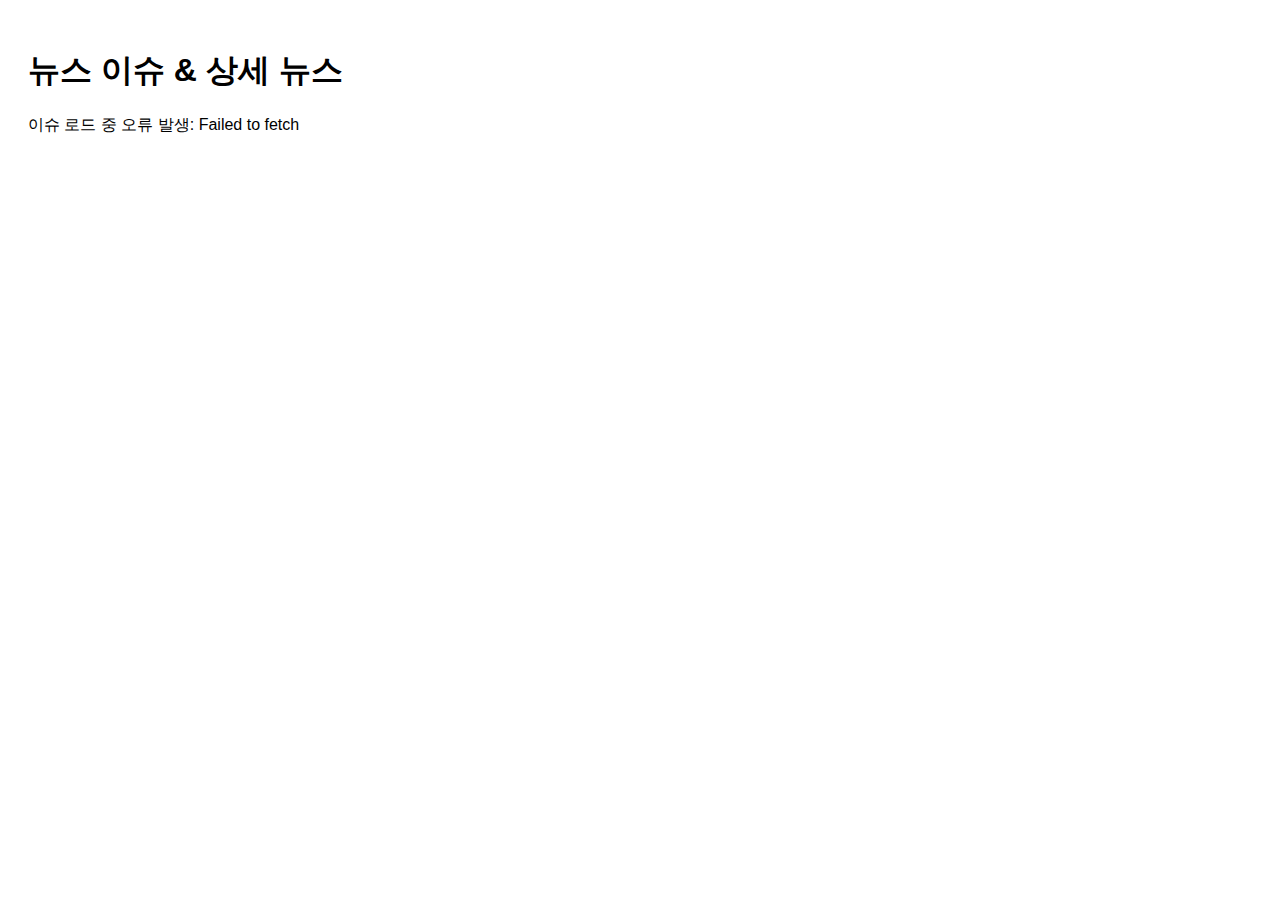
<file: test.html>
<!DOCTYPE html>
<html lang="ko">
<head>
  <meta charset="UTF-8" />
  <title>뉴스 이슈 & 상세 뉴스</title>
  <style>
    body { font-family: sans-serif; padding: 20px; }
    .issue { border: 1px solid #ddd; padding: 15px; margin-bottom: 20px; }
    .issue h2 { margin: 0 0 5px; font-size: 1.4em; }
    .issue .meta { color: #666; font-size: 0.9em; margin-bottom: 10px; }
    .issue .summary { margin-bottom: 10px; }
    .related-news { margin-left: 20px; }
    .related-news h3 { margin: 5px 0; font-size: 1.1em; }
    .related-news p { margin: 3px 0; font-size: 0.9em; }
  </style>
</head>
<body>

  <h1>뉴스 이슈 & 상세 뉴스</h1>
  <div id="issues-container">로딩 중…</div>

  <script>
    const BASE_URL = "https://news-assistant-app-public-1052035590147.us-central1.run.app";

    async function fetchAndRender() {
      try {
        const res = await fetch(`${BASE_URL}/api/issues?limit=5&offset=0`);
        if (!res.ok) throw new Error(`HTTP ${res.status} ${res.statusText}`);
        const issues = await res.json();
        const container = document.getElementById('issues-container');
        container.innerHTML = '';  // 초기 메시지 지우기

        issues.forEach(issue => {
          const div = document.createElement('div');
          div.className = 'issue';

          // 제목 & 날짜
          const title = document.createElement('h2');
          title.textContent = issue.issue_name;
          div.appendChild(title);

          const meta = document.createElement('div');
          meta.className = 'meta';
          meta.textContent = new Date(issue.date).toLocaleString();
          div.appendChild(meta);

          // 요약
          const summary = document.createElement('div');
          summary.className = 'summary';
          summary.textContent = issue.summary;
          div.appendChild(summary);

          // 관련 뉴스
          if (issue.related_news.length) {
            const rnContainer = document.createElement('div');
            rnContainer.className = 'related-news';

            const rnTitle = document.createElement('h3');
            rnTitle.textContent = '관련 뉴스';
            rnContainer.appendChild(rnTitle);

            issue.related_news.forEach(news => {
              const nDiv = document.createElement('div');

              const nt = document.createElement('strong');
              nt.textContent = news.title;
              nDiv.appendChild(nt);

              const nd = document.createElement('p');
              // description이 없으면 content 앞부분 잘라서
              nd.textContent = news.description 
                ? news.description 
                : (news.content || '').slice(0, 100) + '…';
              nDiv.appendChild(nd);

              rnContainer.appendChild(nDiv);
            });

            div.appendChild(rnContainer);
          }

          container.appendChild(div);
        });

      } catch (err) {
        console.error(err);
        document.getElementById('issues-container').textContent =
          '이슈 로드 중 오류 발생: ' + err.message;
      }
    }

    document.addEventListener('DOMContentLoaded', fetchAndRender);
  </script>

</body>
</html>
</file>
<file: assets/css/main.css>
@import url(fontawesome-all.min.css);
@import url("https://fonts.googleapis.com/css?family=Source+Sans+Pro:400,700|Raleway:400,800,900");

/*
	Future Imperfect by HTML5 UP
	html5up.net | @ajlkn
	Free for personal and commercial use under the CCA 3.0 license (html5up.net/license)
*/

html, body, div, span, applet, object,
iframe, h1, h2, h3, h4, h5, h6, p, blockquote,
pre, a, abbr, acronym, address, big, cite,
code, del, dfn, em, img, ins, kbd, q, s, samp,
small, strike, strong, sub, sup, tt, var, b,
u, i, center, dl, dt, dd, ol, ul, li, fieldset,
form, label, legend, table, caption, tbody,
tfoot, thead, tr, th, td, article, aside,
canvas, details, embed, figure, figcaption,
footer, header, hgroup, menu, nav, output, ruby,
section, summary, time, mark, audio, video {
	margin: 0;
	padding: 0;
	border: 0;
	font-size: 100%;
	font: inherit;
	vertical-align: baseline;}

article, aside, details, figcaption, figure,
footer, header, hgroup, menu, nav, section {
	display: block;}

body {
	line-height: 1;
}

ol, ul {
	list-style: none;
}

blockquote, q {
	quotes: none;
}

	blockquote:before, blockquote:after, q:before, q:after {
		content: '';
		content: none;
	}

table {
	border-collapse: collapse;
	border-spacing: 0;
}

body {
	-webkit-text-size-adjust: none;
}

mark {
	background-color: transparent;
	color: inherit;
}

input::-moz-focus-inner {
	border: 0;
	padding: 0;
}

input, select, textarea {
	-moz-appearance: none;
	-webkit-appearance: none;
	-ms-appearance: none;
	appearance: none;
}

/* Basic */

	@-ms-viewport {
		width: device-width;
	}

	body {
		-ms-overflow-style: scrollbar;
	}

	@media screen and (max-width: 480px) {

		html, body {
			min-width: 320px;
		}

	}

	html {
		box-sizing: border-box;
	}

	*, *:before, *:after {
		box-sizing: inherit;
	}

	body {
		background: #f4f4f4;
	}

		body.is-preload *, body.is-preload *:before, body.is-preload *:after {
			-moz-animation: none !important;
			-webkit-animation: none !important;
			-ms-animation: none !important;
			animation: none !important;
			-moz-transition: none !important;
			-webkit-transition: none !important;
			-ms-transition: none !important;
			transition: none !important;
		}

/* Type */

	body, input, select, textarea {
		color: #646464;
		font-family: "Source Sans Pro", Helvetica, sans-serif;
		font-size: 14pt;
		font-weight: 400;
		line-height: 1.75;
	}

		@media screen and (max-width: 1680px) {

			body, input, select, textarea {
				font-size: 12pt;
			}

		}

		@media screen and (max-width: 1280px) {

			body, input, select, textarea {
				font-size: 12pt;
			}

		}

		@media screen and (max-width: 980px) {

			body, input, select, textarea {
				font-size: 12pt;
			}

		}

		@media screen and (max-width: 736px) {

			body, input, select, textarea {
				font-size: 12pt;
			}

		}

		@media screen and (max-width: 480px) {

			body, input, select, textarea {
				font-size: 12pt;
			}

		}

	a {
		-moz-transition: color 0.2s ease, border-bottom-color 0.2s ease;
		-webkit-transition: color 0.2s ease, border-bottom-color 0.2s ease;
		-ms-transition: color 0.2s ease, border-bottom-color 0.2s ease;
		transition: color 0.2s ease, border-bottom-color 0.2s ease;
		border-bottom: dotted 1px rgba(160, 160, 160, 0.65);
		color: inherit;
		text-decoration: none;
	}

		a:before {
			-moz-transition: color 0.2s ease;
			-webkit-transition: color 0.2s ease;
			-ms-transition: color 0.2s ease;
			transition: color 0.2s ease;
		}

		a:hover {
			border-bottom-color: transparent;
			color: #2ebaae !important;
		}

			a:hover:before {
				color: #2ebaae !important;
			}

	strong, b {
		color: #3c3b3b;
		font-weight: 700;
	}

	em, i {
		font-style: italic;
	}

	p {
		margin: 0 0 2em 0;
	}

	h1, h2, h3, h4, h5, h6 {
		color: #3c3b3b;
		font-family: "Raleway", Helvetica, sans-serif;
		font-weight: 800;
		letter-spacing: 0.25em;
		line-height: 1.65;
		margin: 0 0 1em 0;
		text-transform: uppercase;
	}

		h1 a, h2 a, h3 a, h4 a, h5 a, h6 a {
			color: inherit;
			border-bottom: 0;
		}

	h2 {
		font-size: 1.1em;
	}

	h3 {
		font-size: 0.9em;
	}

	h4 {
		font-size: 0.7em;
	}

	h5 {
		font-size: 0.7em;
	}

	h6 {
		font-size: 0.7em;
	}

	sub {
		font-size: 0.8em;
		position: relative;
		top: 0.5em;
	}

	sup {
		font-size: 0.8em;
		position: relative;
		top: -0.5em;
	}

	blockquote {
		border-left: solid 4px rgba(160, 160, 160, 0.3);
		font-style: italic;
		margin: 0 0 2em 0;
		padding: 0.5em 0 0.5em 2em;
	}

	code {
		background: rgba(160, 160, 160, 0.075);
		border: solid 1px rgba(160, 160, 160, 0.3);
		font-family: "Courier New", monospace;
		font-size: 0.9em;
		margin: 0 0.25em;
		padding: 0.25em 0.65em;
	}

	pre {
		-webkit-overflow-scrolling: touch;
		font-family: "Courier New", monospace;
		font-size: 0.9em;
		margin: 0 0 2em 0;
	}

		pre code {
			display: block;
			line-height: 1.75em;
			padding: 1em 1.5em;
			overflow-x: auto;
		}

	hr {
		border: 0;
		border-bottom: solid 1px rgba(160, 160, 160, 0.3);
		margin: 2em 0;
	}

		hr.major {
			margin: 3em 0;
		}

	.align-left {
		text-align: left;
	}

	.align-center {
		text-align: center;
	}

	.align-right {
		text-align: right;
	}

/* Row */

	.row {
		display: flex;
		flex-wrap: wrap;
		box-sizing: border-box;
		align-items: stretch;
	}

		.row > * {
			box-sizing: border-box;
		}

		.row.gtr-uniform > * > :last-child {
			margin-bottom: 0;
		}

		.row.aln-left {
			justify-content: flex-start;
		}

		.row.aln-center {
			justify-content: center;
		}

		.row.aln-right {
			justify-content: flex-end;
		}

		.row.aln-top {
			align-items: flex-start;
		}

		.row.aln-middle {
			align-items: center;
		}

		.row.aln-bottom {
			align-items: flex-end;
		}

		.row > .imp {
			order: -1;
		}

		.row > .col-1 {
			width: 8.33333%;
		}

		.row > .off-1 {
			margin-left: 8.33333%;
		}

		.row > .col-2 {
			width: 16.66667%;
		}

		.row > .off-2 {
			margin-left: 16.66667%;
		}

		.row > .col-3 {
			width: 25%;
		}

		.row > .off-3 {
			margin-left: 25%;
		}

		.row > .col-4 {
			width: 33.33333%;
		}

		.row > .off-4 {
			margin-left: 33.33333%;
		}

		.row > .col-5 {
			width: 41.66667%;
		}

		.row > .off-5 {
			margin-left: 41.66667%;
		}

		.row > .col-6 {
			width: 50%;
		}

		.row > .off-6 {
			margin-left: 50%;
		}

		.row > .col-7 {
			width: 58.33333%;
		}

		.row > .off-7 {
			margin-left: 58.33333%;
		}

		.row > .col-8 {
			width: 66.66667%;
		}

		.row > .off-8 {
			margin-left: 66.66667%;
		}

		.row > .col-9 {
			width: 75%;
		}

		.row > .off-9 {
			margin-left: 75%;
		}

		.row > .col-10 {
			width: 83.33333%;
		}

		.row > .off-10 {
			margin-left: 83.33333%;
		}

		.row > .col-11 {
			width: 91.66667%;
		}

		.row > .off-11 {
			margin-left: 91.66667%;
		}

		.row > .col-12 {
			width: 100%;
		}

		.row > .off-12 {
			margin-left: 100%;
		}

		.row.gtr-0 {
			margin-top: 0;
			margin-left: 0em;
		}

			.row.gtr-0 > * {
				padding: 0 0 0 0em;
			}

			.row.gtr-0.gtr-uniform {
				margin-top: 0em;
			}

				.row.gtr-0.gtr-uniform > * {
					padding-top: 0em;
				}

		.row.gtr-25 {
			margin-top: 0;
			margin-left: -0.25em;
		}

			.row.gtr-25 > * {
				padding: 0 0 0 0.25em;
			}

			.row.gtr-25.gtr-uniform {
				margin-top: -0.25em;
			}

				.row.gtr-25.gtr-uniform > * {
					padding-top: 0.25em;
				}

		.row.gtr-50 {
			margin-top: 0;
			margin-left: -0.5em;
		}

			.row.gtr-50 > * {
				padding: 0 0 0 0.5em;
			}

			.row.gtr-50.gtr-uniform {
				margin-top: -0.5em;
			}

				.row.gtr-50.gtr-uniform > * {
					padding-top: 0.5em;
				}

		.row {
			margin-top: 0;
			margin-left: -1em;
		}

			.row > * {
				padding: 0 0 0 1em;
			}

			.row.gtr-uniform {
				margin-top: -1em;
			}

				.row.gtr-uniform > * {
					padding-top: 1em;
				}

		.row.gtr-150 {
			margin-top: 0;
			margin-left: -1.5em;
		}

			.row.gtr-150 > * {
				padding: 0 0 0 1.5em;
			}

			.row.gtr-150.gtr-uniform {
				margin-top: -1.5em;
			}

				.row.gtr-150.gtr-uniform > * {
					padding-top: 1.5em;
				}

		.row.gtr-200 {
			margin-top: 0;
			margin-left: -2em;
		}

			.row.gtr-200 > * {
				padding: 0 0 0 2em;
			}

			.row.gtr-200.gtr-uniform {
				margin-top: -2em;
			}

				.row.gtr-200.gtr-uniform > * {
					padding-top: 2em;
				}

		@media screen and (max-width: 1680px) {

			.row {
				display: flex;
				flex-wrap: wrap;
				box-sizing: border-box;
				align-items: stretch;
			}

				.row > * {
					box-sizing: border-box;
				}

				.row.gtr-uniform > * > :last-child {
					margin-bottom: 0;
				}

				.row.aln-left {
					justify-content: flex-start;
				}

				.row.aln-center {
					justify-content: center;
				}

				.row.aln-right {
					justify-content: flex-end;
				}

				.row.aln-top {
					align-items: flex-start;
				}

				.row.aln-middle {
					align-items: center;
				}

				.row.aln-bottom {
					align-items: flex-end;
				}

				.row > .imp-xlarge {
					order: -1;
				}

				.row > .col-1-xlarge {
					width: 8.33333%;
				}

				.row > .off-1-xlarge {
					margin-left: 8.33333%;
				}

				.row > .col-2-xlarge {
					width: 16.66667%;
				}

				.row > .off-2-xlarge {
					margin-left: 16.66667%;
				}

				.row > .col-3-xlarge {
					width: 25%;
				}

				.row > .off-3-xlarge {
					margin-left: 25%;
				}

				.row > .col-4-xlarge {
					width: 33.33333%;
				}

				.row > .off-4-xlarge {
					margin-left: 33.33333%;
				}

				.row > .col-5-xlarge {
					width: 41.66667%;
				}

				.row > .off-5-xlarge {
					margin-left: 41.66667%;
				}

				.row > .col-6-xlarge {
					width: 50%;
				}

				.row > .off-6-xlarge {
					margin-left: 50%;
				}

				.row > .col-7-xlarge {
					width: 58.33333%;
				}

				.row > .off-7-xlarge {
					margin-left: 58.33333%;
				}

				.row > .col-8-xlarge {
					width: 66.66667%;
				}

				.row > .off-8-xlarge {
					margin-left: 66.66667%;
				}

				.row > .col-9-xlarge {
					width: 75%;
				}

				.row > .off-9-xlarge {
					margin-left: 75%;
				}

				.row > .col-10-xlarge {
					width: 83.33333%;
				}

				.row > .off-10-xlarge {
					margin-left: 83.33333%;
				}

				.row > .col-11-xlarge {
					width: 91.66667%;
				}

				.row > .off-11-xlarge {
					margin-left: 91.66667%;
				}

				.row > .col-12-xlarge {
					width: 100%;
				}

				.row > .off-12-xlarge {
					margin-left: 100%;
				}

				.row.gtr-0 {
					margin-top: 0;
					margin-left: 0em;
				}

					.row.gtr-0 > * {
						padding: 0 0 0 0em;
					}

					.row.gtr-0.gtr-uniform {
						margin-top: 0em;
					}

						.row.gtr-0.gtr-uniform > * {
							padding-top: 0em;
						}

				.row.gtr-25 {
					margin-top: 0;
					margin-left: -0.25em;
				}

					.row.gtr-25 > * {
						padding: 0 0 0 0.25em;
					}

					.row.gtr-25.gtr-uniform {
						margin-top: -0.25em;
					}

						.row.gtr-25.gtr-uniform > * {
							padding-top: 0.25em;
						}

				.row.gtr-50 {
					margin-top: 0;
					margin-left: -0.5em;
				}

					.row.gtr-50 > * {
						padding: 0 0 0 0.5em;
					}

					.row.gtr-50.gtr-uniform {
						margin-top: -0.5em;
					}

						.row.gtr-50.gtr-uniform > * {
							padding-top: 0.5em;
						}

				.row {
					margin-top: 0;
					margin-left: -1em;
				}

					.row > * {
						padding: 0 0 0 1em;
					}

					.row.gtr-uniform {
						margin-top: -1em;
					}

						.row.gtr-uniform > * {
							padding-top: 1em;
						}

				.row.gtr-150 {
					margin-top: 0;
					margin-left: -1.5em;
				}

					.row.gtr-150 > * {
						padding: 0 0 0 1.5em;
					}

					.row.gtr-150.gtr-uniform {
						margin-top: -1.5em;
					}

						.row.gtr-150.gtr-uniform > * {
							padding-top: 1.5em;
						}

				.row.gtr-200 {
					margin-top: 0;
					margin-left: -2em;
				}

					.row.gtr-200 > * {
						padding: 0 0 0 2em;
					}

					.row.gtr-200.gtr-uniform {
						margin-top: -2em;
					}

						.row.gtr-200.gtr-uniform > * {
							padding-top: 2em;
						}

		}

		@media screen and (max-width: 1280px) {

			.row {
				display: flex;
				flex-wrap: wrap;
				box-sizing: border-box;
				align-items: stretch;
			}

				.row > * {
					box-sizing: border-box;
				}

				.row.gtr-uniform > * > :last-child {
					margin-bottom: 0;
				}

				.row.aln-left {
					justify-content: flex-start;
				}

				.row.aln-center {
					justify-content: center;
				}

				.row.aln-right {
					justify-content: flex-end;
				}

				.row.aln-top {
					align-items: flex-start;
				}

				.row.aln-middle {
					align-items: center;
				}

				.row.aln-bottom {
					align-items: flex-end;
				}

				.row > .imp-large {
					order: -1;
				}

				.row > .col-1-large {
					width: 8.33333%;
				}

				.row > .off-1-large {
					margin-left: 8.33333%;
				}

				.row > .col-2-large {
					width: 16.66667%;
				}

				.row > .off-2-large {
					margin-left: 16.66667%;
				}

				.row > .col-3-large {
					width: 25%;
				}

				.row > .off-3-large {
					margin-left: 25%;
				}

				.row > .col-4-large {
					width: 33.33333%;
				}

				.row > .off-4-large {
					margin-left: 33.33333%;
				}

				.row > .col-5-large {
					width: 41.66667%;
				}

				.row > .off-5-large {
					margin-left: 41.66667%;
				}

				.row > .col-6-large {
					width: 50%;
				}

				.row > .off-6-large {
					margin-left: 50%;
				}

				.row > .col-7-large {
					width: 58.33333%;
				}

				.row > .off-7-large {
					margin-left: 58.33333%;
				}

				.row > .col-8-large {
					width: 66.66667%;
				}

				.row > .off-8-large {
					margin-left: 66.66667%;
				}

				.row > .col-9-large {
					width: 75%;
				}

				.row > .off-9-large {
					margin-left: 75%;
				}

				.row > .col-10-large {
					width: 83.33333%;
				}

				.row > .off-10-large {
					margin-left: 83.33333%;
				}

				.row > .col-11-large {
					width: 91.66667%;
				}

				.row > .off-11-large {
					margin-left: 91.66667%;
				}

				.row > .col-12-large {
					width: 100%;
				}

				.row > .off-12-large {
					margin-left: 100%;
				}

				.row.gtr-0 {
					margin-top: 0;
					margin-left: 0em;
				}

					.row.gtr-0 > * {
						padding: 0 0 0 0em;
					}

					.row.gtr-0.gtr-uniform {
						margin-top: 0em;
					}

						.row.gtr-0.gtr-uniform > * {
							padding-top: 0em;
						}

				.row.gtr-25 {
					margin-top: 0;
					margin-left: -0.25em;
				}

					.row.gtr-25 > * {
						padding: 0 0 0 0.25em;
					}

					.row.gtr-25.gtr-uniform {
						margin-top: -0.25em;
					}

						.row.gtr-25.gtr-uniform > * {
							padding-top: 0.25em;
						}

				.row.gtr-50 {
					margin-top: 0;
					margin-left: -0.5em;
				}

					.row.gtr-50 > * {
						padding: 0 0 0 0.5em;
					}

					.row.gtr-50.gtr-uniform {
						margin-top: -0.5em;
					}

						.row.gtr-50.gtr-uniform > * {
							padding-top: 0.5em;
						}

				.row {
					margin-top: 0;
					margin-left: -1em;
				}

					.row > * {
						padding: 0 0 0 1em;
					}

					.row.gtr-uniform {
						margin-top: -1em;
					}

						.row.gtr-uniform > * {
							padding-top: 1em;
						}

				.row.gtr-150 {
					margin-top: 0;
					margin-left: -1.5em;
				}

					.row.gtr-150 > * {
						padding: 0 0 0 1.5em;
					}

					.row.gtr-150.gtr-uniform {
						margin-top: -1.5em;
					}

						.row.gtr-150.gtr-uniform > * {
							padding-top: 1.5em;
						}

				.row.gtr-200 {
					margin-top: 0;
					margin-left: -2em;
				}

					.row.gtr-200 > * {
						padding: 0 0 0 2em;
					}

					.row.gtr-200.gtr-uniform {
						margin-top: -2em;
					}

						.row.gtr-200.gtr-uniform > * {
							padding-top: 2em;
						}

		}

		@media screen and (max-width: 980px) {

			.row {
				display: flex;
				flex-wrap: wrap;
				box-sizing: border-box;
				align-items: stretch;
			}

				.row > * {
					box-sizing: border-box;
				}

				.row.gtr-uniform > * > :last-child {
					margin-bottom: 0;
				}

				.row.aln-left {
					justify-content: flex-start;
				}

				.row.aln-center {
					justify-content: center;
				}

				.row.aln-right {
					justify-content: flex-end;
				}

				.row.aln-top {
					align-items: flex-start;
				}

				.row.aln-middle {
					align-items: center;
				}

				.row.aln-bottom {
					align-items: flex-end;
				}

				.row > .imp-medium {
					order: -1;
				}

				.row > .col-1-medium {
					width: 8.33333%;
				}

				.row > .off-1-medium {
					margin-left: 8.33333%;
				}

				.row > .col-2-medium {
					width: 16.66667%;
				}

				.row > .off-2-medium {
					margin-left: 16.66667%;
				}

				.row > .col-3-medium {
					width: 25%;
				}

				.row > .off-3-medium {
					margin-left: 25%;
				}

				.row > .col-4-medium {
					width: 33.33333%;
				}

				.row > .off-4-medium {
					margin-left: 33.33333%;
				}

				.row > .col-5-medium {
					width: 41.66667%;
				}

				.row > .off-5-medium {
					margin-left: 41.66667%;
				}

				.row > .col-6-medium {
					width: 50%;
				}

				.row > .off-6-medium {
					margin-left: 50%;
				}

				.row > .col-7-medium {
					width: 58.33333%;
				}

				.row > .off-7-medium {
					margin-left: 58.33333%;
				}

				.row > .col-8-medium {
					width: 66.66667%;
				}

				.row > .off-8-medium {
					margin-left: 66.66667%;
				}

				.row > .col-9-medium {
					width: 75%;
				}

				.row > .off-9-medium {
					margin-left: 75%;
				}

				.row > .col-10-medium {
					width: 83.33333%;
				}

				.row > .off-10-medium {
					margin-left: 83.33333%;
				}

				.row > .col-11-medium {
					width: 91.66667%;
				}

				.row > .off-11-medium {
					margin-left: 91.66667%;
				}

				.row > .col-12-medium {
					width: 100%;
				}

				.row > .off-12-medium {
					margin-left: 100%;
				}

				.row.gtr-0 {
					margin-top: 0;
					margin-left: 0em;
				}

					.row.gtr-0 > * {
						padding: 0 0 0 0em;
					}

					.row.gtr-0.gtr-uniform {
						margin-top: 0em;
					}

						.row.gtr-0.gtr-uniform > * {
							padding-top: 0em;
						}

				.row.gtr-25 {
					margin-top: 0;
					margin-left: -0.25em;
				}

					.row.gtr-25 > * {
						padding: 0 0 0 0.25em;
					}

					.row.gtr-25.gtr-uniform {
						margin-top: -0.25em;
					}

						.row.gtr-25.gtr-uniform > * {
							padding-top: 0.25em;
						}

				.row.gtr-50 {
					margin-top: 0;
					margin-left: -0.5em;
				}

					.row.gtr-50 > * {
						padding: 0 0 0 0.5em;
					}

					.row.gtr-50.gtr-uniform {
						margin-top: -0.5em;
					}

						.row.gtr-50.gtr-uniform > * {
							padding-top: 0.5em;
						}

				.row {
					margin-top: 0;
					margin-left: -1em;
				}

					.row > * {
						padding: 0 0 0 1em;
					}

					.row.gtr-uniform {
						margin-top: -1em;
					}

						.row.gtr-uniform > * {
							padding-top: 1em;
						}

				.row.gtr-150 {
					margin-top: 0;
					margin-left: -1.5em;
				}

					.row.gtr-150 > * {
						padding: 0 0 0 1.5em;
					}

					.row.gtr-150.gtr-uniform {
						margin-top: -1.5em;
					}

						.row.gtr-150.gtr-uniform > * {
							padding-top: 1.5em;
						}

				.row.gtr-200 {
					margin-top: 0;
					margin-left: -2em;
				}

					.row.gtr-200 > * {
						padding: 0 0 0 2em;
					}

					.row.gtr-200.gtr-uniform {
						margin-top: -2em;
					}

						.row.gtr-200.gtr-uniform > * {
							padding-top: 2em;
						}

		}

		@media screen and (max-width: 736px) {

			.row {
				display: flex;
				flex-wrap: wrap;
				box-sizing: border-box;
				align-items: stretch;
			}

				.row > * {
					box-sizing: border-box;
				}

				.row.gtr-uniform > * > :last-child {
					margin-bottom: 0;
				}

				.row.aln-left {
					justify-content: flex-start;
				}

				.row.aln-center {
					justify-content: center;
				}

				.row.aln-right {
					justify-content: flex-end;
				}

				.row.aln-top {
					align-items: flex-start;
				}

				.row.aln-middle {
					align-items: center;
				}

				.row.aln-bottom {
					align-items: flex-end;
				}

				.row > .imp-small {
					order: -1;
				}

				.row > .col-1-small {
					width: 8.33333%;
				}

				.row > .off-1-small {
					margin-left: 8.33333%;
				}

				.row > .col-2-small {
					width: 16.66667%;
				}

				.row > .off-2-small {
					margin-left: 16.66667%;
				}

				.row > .col-3-small {
					width: 25%;
				}

				.row > .off-3-small {
					margin-left: 25%;
				}

				.row > .col-4-small {
					width: 33.33333%;
				}

				.row > .off-4-small {
					margin-left: 33.33333%;
				}

				.row > .col-5-small {
					width: 41.66667%;
				}

				.row > .off-5-small {
					margin-left: 41.66667%;
				}

				.row > .col-6-small {
					width: 50%;
				}

				.row > .off-6-small {
					margin-left: 50%;
				}

				.row > .col-7-small {
					width: 58.33333%;
				}

				.row > .off-7-small {
					margin-left: 58.33333%;
				}

				.row > .col-8-small {
					width: 66.66667%;
				}

				.row > .off-8-small {
					margin-left: 66.66667%;
				}

				.row > .col-9-small {
					width: 75%;
				}

				.row > .off-9-small {
					margin-left: 75%;
				}

				.row > .col-10-small {
					width: 83.33333%;
				}

				.row > .off-10-small {
					margin-left: 83.33333%;
				}

				.row > .col-11-small {
					width: 91.66667%;
				}

				.row > .off-11-small {
					margin-left: 91.66667%;
				}

				.row > .col-12-small {
					width: 100%;
				}

				.row > .off-12-small {
					margin-left: 100%;
				}

				.row.gtr-0 {
					margin-top: 0;
					margin-left: 0em;
				}

					.row.gtr-0 > * {
						padding: 0 0 0 0em;
					}

					.row.gtr-0.gtr-uniform {
						margin-top: 0em;
					}

						.row.gtr-0.gtr-uniform > * {
							padding-top: 0em;
						}

				.row.gtr-25 {
					margin-top: 0;
					margin-left: -0.25em;
				}

					.row.gtr-25 > * {
						padding: 0 0 0 0.25em;
					}

					.row.gtr-25.gtr-uniform {
						margin-top: -0.25em;
					}

						.row.gtr-25.gtr-uniform > * {
							padding-top: 0.25em;
						}

				.row.gtr-50 {
					margin-top: 0;
					margin-left: -0.5em;
				}

					.row.gtr-50 > * {
						padding: 0 0 0 0.5em;
					}

					.row.gtr-50.gtr-uniform {
						margin-top: -0.5em;
					}

						.row.gtr-50.gtr-uniform > * {
							padding-top: 0.5em;
						}

				.row {
					margin-top: 0;
					margin-left: -1em;
				}

					.row > * {
						padding: 0 0 0 1em;
					}

					.row.gtr-uniform {
						margin-top: -1em;
					}

						.row.gtr-uniform > * {
							padding-top: 1em;
						}

				.row.gtr-150 {
					margin-top: 0;
					margin-left: -1.5em;
				}

					.row.gtr-150 > * {
						padding: 0 0 0 1.5em;
					}

					.row.gtr-150.gtr-uniform {
						margin-top: -1.5em;
					}

						.row.gtr-150.gtr-uniform > * {
							padding-top: 1.5em;
						}

				.row.gtr-200 {
					margin-top: 0;
					margin-left: -2em;
				}

					.row.gtr-200 > * {
						padding: 0 0 0 2em;
					}

					.row.gtr-200.gtr-uniform {
						margin-top: -2em;
					}

						.row.gtr-200.gtr-uniform > * {
							padding-top: 2em;
						}

		}

		@media screen and (max-width: 480px) {

			.row {
				display: flex;
				flex-wrap: wrap;
				box-sizing: border-box;
				align-items: stretch;
			}

				.row > * {
					box-sizing: border-box;
				}

				.row.gtr-uniform > * > :last-child {
					margin-bottom: 0;
				}

				.row.aln-left {
					justify-content: flex-start;
				}

				.row.aln-center {
					justify-content: center;
				}

				.row.aln-right {
					justify-content: flex-end;
				}

				.row.aln-top {
					align-items: flex-start;
				}

				.row.aln-middle {
					align-items: center;
				}

				.row.aln-bottom {
					align-items: flex-end;
				}

				.row > .imp-xsmall {
					order: -1;
				}

				.row > .col-1-xsmall {
					width: 8.33333%;
				}

				.row > .off-1-xsmall {
					margin-left: 8.33333%;
				}

				.row > .col-2-xsmall {
					width: 16.66667%;
				}

				.row > .off-2-xsmall {
					margin-left: 16.66667%;
				}

				.row > .col-3-xsmall {
					width: 25%;
				}

				.row > .off-3-xsmall {
					margin-left: 25%;
				}

				.row > .col-4-xsmall {
					width: 33.33333%;
				}

				.row > .off-4-xsmall {
					margin-left: 33.33333%;
				}

				.row > .col-5-xsmall {
					width: 41.66667%;
				}

				.row > .off-5-xsmall {
					margin-left: 41.66667%;
				}

				.row > .col-6-xsmall {
					width: 50%;
				}

				.row > .off-6-xsmall {
					margin-left: 50%;
				}

				.row > .col-7-xsmall {
					width: 58.33333%;
				}

				.row > .off-7-xsmall {
					margin-left: 58.33333%;
				}

				.row > .col-8-xsmall {
					width: 66.66667%;
				}

				.row > .off-8-xsmall {
					margin-left: 66.66667%;
				}

				.row > .col-9-xsmall {
					width: 75%;
				}

				.row > .off-9-xsmall {
					margin-left: 75%;
				}

				.row > .col-10-xsmall {
					width: 83.33333%;
				}

				.row > .off-10-xsmall {
					margin-left: 83.33333%;
				}

				.row > .col-11-xsmall {
					width: 91.66667%;
				}

				.row > .off-11-xsmall {
					margin-left: 91.66667%;
				}

				.row > .col-12-xsmall {
					width: 100%;
				}

				.row > .off-12-xsmall {
					margin-left: 100%;
				}

				.row.gtr-0 {
					margin-top: 0;
					margin-left: 0em;
				}

					.row.gtr-0 > * {
						padding: 0 0 0 0em;
					}

					.row.gtr-0.gtr-uniform {
						margin-top: 0em;
					}

						.row.gtr-0.gtr-uniform > * {
							padding-top: 0em;
						}

				.row.gtr-25 {
					margin-top: 0;
					margin-left: -0.25em;
				}

					.row.gtr-25 > * {
						padding: 0 0 0 0.25em;
					}

					.row.gtr-25.gtr-uniform {
						margin-top: -0.25em;
					}

						.row.gtr-25.gtr-uniform > * {
							padding-top: 0.25em;
						}

				.row.gtr-50 {
					margin-top: 0;
					margin-left: -0.5em;
				}

					.row.gtr-50 > * {
						padding: 0 0 0 0.5em;
					}

					.row.gtr-50.gtr-uniform {
						margin-top: -0.5em;
					}

						.row.gtr-50.gtr-uniform > * {
							padding-top: 0.5em;
						}

				.row {
					margin-top: 0;
					margin-left: -1em;
				}

					.row > * {
						padding: 0 0 0 1em;
					}

					.row.gtr-uniform {
						margin-top: -1em;
					}

						.row.gtr-uniform > * {
							padding-top: 1em;
						}

				.row.gtr-150 {
					margin-top: 0;
					margin-left: -1.5em;
				}

					.row.gtr-150 > * {
						padding: 0 0 0 1.5em;
					}

					.row.gtr-150.gtr-uniform {
						margin-top: -1.5em;
					}

						.row.gtr-150.gtr-uniform > * {
							padding-top: 1.5em;
						}

				.row.gtr-200 {
					margin-top: 0;
					margin-left: -2em;
				}

					.row.gtr-200 > * {
						padding: 0 0 0 2em;
					}

					.row.gtr-200.gtr-uniform {
						margin-top: -2em;
					}

						.row.gtr-200.gtr-uniform > * {
							padding-top: 2em;
						}

		}

/* Author */

	.author {
		display: -moz-flex;
		display: -webkit-flex;
		display: -ms-flex;
		display: flex;
		-moz-flex-direction: row;
		-webkit-flex-direction: row;
		-ms-flex-direction: row;
		flex-direction: row;
		-moz-align-items: center;
		-webkit-align-items: center;
		-ms-align-items: center;
		align-items: center;
		-moz-justify-content: -moz-flex-end;
		-webkit-justify-content: -webkit-flex-end;
		-ms-justify-content: -ms-flex-end;
		justify-content: flex-end;
		border-bottom: 0;
		font-family: "Raleway", Helvetica, sans-serif;
		font-size: 0.6em;
		font-weight: 400;
		letter-spacing: 0.25em;
		text-transform: uppercase;
		white-space: nowrap;
	}

		.author .name {
			-moz-transition: border-bottom-color 0.2s ease;
			-webkit-transition: border-bottom-color 0.2s ease;
			-ms-transition: border-bottom-color 0.2s ease;
			transition: border-bottom-color 0.2s ease;
			border-bottom: dotted 1px rgba(160, 160, 160, 0.65);
			display: block;
			margin: 0 1.5em 0 0;
		}

		.author img {
			border-radius: 100%;
			display: block;
			width: 4em;
		}

		.author:hover .name {
			border-bottom-color: transparent;
		}

/* Blurb */

	.blurb h2 {
		font-size: 0.8em;
		margin: 0 0 1.5em 0;
	}

	.blurb h3 {
		font-size: 0.7em;
	}

	.blurb p {
		font-size: 0.9em;
	}

/* Box */

	.box {
		border: solid 1px rgba(160, 160, 160, 0.3);
		margin-bottom: 2em;
		padding: 1.5em;
	}

		.box > :last-child,
		.box > :last-child > :last-child,
		.box > :last-child > :last-child > :last-child {
			margin-bottom: 0;
		}

		.box.alt {
			border: 0;
			border-radius: 0;
			padding: 0;
		}

/* Button */

	input[type="submit"],
	input[type="reset"],
	input[type="button"],
	button,
	.button {
		-moz-appearance: none;
		-webkit-appearance: none;
		-ms-appearance: none;
		appearance: none;
		-moz-transition: background-color 0.2s ease, box-shadow 0.2s ease, color 0.2s ease;
		-webkit-transition: background-color 0.2s ease, box-shadow 0.2s ease, color 0.2s ease;
		-ms-transition: background-color 0.2s ease, box-shadow 0.2s ease, color 0.2s ease;
		transition: background-color 0.2s ease, box-shadow 0.2s ease, color 0.2s ease;
		background-color: transparent;
		border: 0;
		box-shadow: inset 0 0 0 1px rgba(160, 160, 160, 0.3);
		color: #3c3b3b !important;
		cursor: pointer;
		display: inline-block;
		font-family: "Raleway", Helvetica, sans-serif;
		font-size: 0.6em;
		font-weight: 800;
		height: 4.8125em;
		letter-spacing: 0.25em;
		line-height: 4.8125em;
		padding: 0 2.5em;
		text-align: center;
		text-decoration: none;
		text-transform: uppercase;
		white-space: nowrap;
	}

		input[type="submit"]:hover,
		input[type="reset"]:hover,
		input[type="button"]:hover,
		button:hover,
		.button:hover {
			box-shadow: inset 0 0 0 1px #2ebaae;
			color: #2ebaae !important;
		}

			input[type="submit"]:hover:active,
			input[type="reset"]:hover:active,
			input[type="button"]:hover:active,
			button:hover:active,
			.button:hover:active {
				background-color: rgba(46, 186, 174, 0.05);
			}

		input[type="submit"]:before, input[type="submit"]:after,
		input[type="reset"]:before,
		input[type="reset"]:after,
		input[type="button"]:before,
		input[type="button"]:after,
		button:before,
		button:after,
		.button:before,
		.button:after {
			color: #aaaaaa;
			position: relative;
		}

		input[type="submit"]:before,
		input[type="reset"]:before,
		input[type="button"]:before,
		button:before,
		.button:before {
			left: -1em;
			padding: 0 0 0 0.75em;
		}

		input[type="submit"]:after,
		input[type="reset"]:after,
		input[type="button"]:after,
		button:after,
		.button:after {
			left: 1em;
			padding: 0 0.75em 0 0;
		}

		input[type="submit"].fit,
		input[type="reset"].fit,
		input[type="button"].fit,
		button.fit,
		.button.fit {
			width: 100%;
		}

		input[type="submit"].large,
		input[type="reset"].large,
		input[type="button"].large,
		button.large,
		.button.large {
			font-size: 0.7em;
			padding: 0 3em;
		}

		input[type="submit"].small,
		input[type="reset"].small,
		input[type="button"].small,
		button.small,
		.button.small {
			font-size: 0.5em;
		}

		input[type="submit"].disabled, input[type="submit"]:disabled,
		input[type="reset"].disabled,
		input[type="reset"]:disabled,
		input[type="button"].disabled,
		input[type="button"]:disabled,
		button.disabled,
		button:disabled,
		.button.disabled,
		.button:disabled {
			pointer-events: none;
			color: rgba(160, 160, 160, 0.3) !important;
		}

			input[type="submit"].disabled:before, input[type="submit"]:disabled:before,
			input[type="reset"].disabled:before,
			input[type="reset"]:disabled:before,
			input[type="button"].disabled:before,
			input[type="button"]:disabled:before,
			button.disabled:before,
			button:disabled:before,
			.button.disabled:before,
			.button:disabled:before {
				color: rgba(160, 160, 160, 0.3) !important;
			}

/* Form */

	form {
		margin: 0 0 2em 0;
	}

		form.search {
			text-decoration: none;
			position: relative;
		}

			form.search:before {
				-moz-osx-font-smoothing: grayscale;
				-webkit-font-smoothing: antialiased;
				display: inline-block;
				font-style: normal;
				font-variant: normal;
				text-rendering: auto;
				line-height: 1;
				text-transform: none !important;
				font-family: 'Font Awesome 5 Free';
				font-weight: 900;
			}

			form.search:before {
				color: #aaaaaa;
				content: '\f002';
				display: block;
				height: 2.75em;
				left: 0;
				line-height: 2.75em;
				position: absolute;
				text-align: center;
				top: 0;
				width: 2.5em;
			}

			form.search > input:first-child {
				padding-left: 2.5em;
			}

	label {
		color: #3c3b3b;
		display: block;
		font-size: 0.9em;
		font-weight: 700;
		margin: 0 0 1em 0;
	}

	input[type="text"],
	input[type="password"],
	input[type="email"],
	input[type="tel"],
	select,
	textarea {
		-moz-appearance: none;
		-webkit-appearance: none;
		-ms-appearance: none;
		appearance: none;
		background: rgba(160, 160, 160, 0.075);
		border: none;
		border: solid 1px rgba(160, 160, 160, 0.3);
		border-radius: 0;
		color: inherit;
		display: block;
		outline: 0;
		padding: 0 1em;
		text-decoration: none;
		width: 100%;
	}

		input[type="text"]:invalid,
		input[type="password"]:invalid,
		input[type="email"]:invalid,
		input[type="tel"]:invalid,
		select:invalid,
		textarea:invalid {
			box-shadow: none;
		}

		input[type="text"]:focus,
		input[type="password"]:focus,
		input[type="email"]:focus,
		input[type="tel"]:focus,
		select:focus,
		textarea:focus {
			border-color: #2ebaae;
			box-shadow: inset 0 0 0 1px #2ebaae;
		}

	.select-wrapper {
		text-decoration: none;
		display: block;
		position: relative;
	}

		.select-wrapper:before {
			-moz-osx-font-smoothing: grayscale;
			-webkit-font-smoothing: antialiased;
			display: inline-block;
			font-style: normal;
			font-variant: normal;
			text-rendering: auto;
			line-height: 1;
			text-transform: none !important;
			font-family: 'Font Awesome 5 Free';
			font-weight: 900;
		}

		.select-wrapper:before {
			color: rgba(160, 160, 160, 0.3);
			content: '\f078';
			display: block;
			height: 2.75em;
			line-height: 2.75em;
			pointer-events: none;
			position: absolute;
			right: 0;
			text-align: center;
			top: 0;
			width: 2.75em;
		}

		.select-wrapper select::-ms-expand {
			display: none;
		}

	select {
		background-image: url("data:image/svg+xml;charset=utf8,%3Csvg xmlns='http://www.w3.org/2000/svg' width='40' height='40' preserveAspectRatio='none' viewBox='0 0 40 40'%3E%3Cpath d='M9.4,12.3l10.4,10.4l10.4-10.4c0.2-0.2,0.5-0.4,0.9-0.4c0.3,0,0.6,0.1,0.9,0.4l3.3,3.3c0.2,0.2,0.4,0.5,0.4,0.9 c0,0.4-0.1,0.6-0.4,0.9L20.7,31.9c-0.2,0.2-0.5,0.4-0.9,0.4c-0.3,0-0.6-0.1-0.9-0.4L4.3,17.3c-0.2-0.2-0.4-0.5-0.4-0.9 c0-0.4,0.1-0.6,0.4-0.9l3.3-3.3c0.2-0.2,0.5-0.4,0.9-0.4S9.1,12.1,9.4,12.3z' fill='rgba(160, 160, 160, 0.3)' /%3E%3C/svg%3E");
		background-size: 1.25rem;
		background-repeat: no-repeat;
		background-position: calc(100% - 1rem) center;
		height: 2.75em;
		padding-right: 2.75em;
		text-overflow: ellipsis;
	}

		select option {
			color: #3c3b3b;
			background: #ffffff;
		}

		select:focus::-ms-value {
			background-color: transparent;
		}

		select::-ms-expand {
			display: none;
		}

	input[type="text"],
	input[type="password"],
	input[type="email"],
	select {
		height: 2.75em;
	}

	textarea {
		padding: 0.75em 1em;
	}

	input[type="checkbox"],
	input[type="radio"] {
		-moz-appearance: none;
		-webkit-appearance: none;
		-ms-appearance: none;
		appearance: none;
		display: block;
		float: left;
		margin-right: -2em;
		opacity: 0;
		width: 1em;
		z-index: -1;
	}

		input[type="checkbox"] + label,
		input[type="radio"] + label {
			text-decoration: none;
			color: #646464;
			cursor: pointer;
			display: inline-block;
			font-size: 1em;
			font-weight: 400;
			padding-left: 2.4em;
			padding-right: 0.75em;
			position: relative;
		}

			input[type="checkbox"] + label:before,
			input[type="radio"] + label:before {
				-moz-osx-font-smoothing: grayscale;
				-webkit-font-smoothing: antialiased;
				display: inline-block;
				font-style: normal;
				font-variant: normal;
				text-rendering: auto;
				line-height: 1;
				text-transform: none !important;
				font-family: 'Font Awesome 5 Free';
				font-weight: 900;
			}

			input[type="checkbox"] + label:before,
			input[type="radio"] + label:before {
				background: rgba(160, 160, 160, 0.075);
				border: solid 1px rgba(160, 160, 160, 0.3);
				content: '';
				display: inline-block;
				font-size: 0.8em;
				height: 2.0625em;
				left: 0;
				line-height: 2.0625em;
				position: absolute;
				text-align: center;
				top: 0;
				width: 2.0625em;
			}

		input[type="checkbox"]:checked + label:before,
		input[type="radio"]:checked + label:before {
			background: #3c3b3b;
			border-color: #3c3b3b;
			color: #ffffff;
			content: '\f00c';
		}

		input[type="checkbox"]:focus + label:before,
		input[type="radio"]:focus + label:before {
			border-color: #2ebaae;
			box-shadow: 0 0 0 1px #2ebaae;
		}

	input[type="radio"] + label:before {
		border-radius: 100%;
	}

	::-webkit-input-placeholder {
		color: #aaaaaa !important;
		opacity: 1.0;
	}

	:-moz-placeholder {
		color: #aaaaaa !important;
		opacity: 1.0;
	}

	::-moz-placeholder {
		color: #aaaaaa !important;
		opacity: 1.0;
	}

	:-ms-input-placeholder {
		color: #aaaaaa !important;
		opacity: 1.0;
	}

/* Icon */

	.icon {
		text-decoration: none;
		border-bottom: none;
		position: relative;
	}

		.icon:before {
			-moz-osx-font-smoothing: grayscale;
			-webkit-font-smoothing: antialiased;
			display: inline-block;
			font-style: normal;
			font-variant: normal;
			text-rendering: auto;
			line-height: 1;
			text-transform: none !important;
			font-family: 'Font Awesome 5 Free';
			font-weight: 400;
		}

		.icon > .label {
			display: none;
		}

		.icon:before {
			line-height: inherit;
		}

		.icon.solid:before {
			font-weight: 900;
		}

		.icon.brands:before {
			font-family: 'Font Awesome 5 Brands';
		}

		.icon.suffix:before {
			float: right;
		}

/* Image */

	.image {
		border: 0;
		display: inline-block;
		position: relative;
	}

		.image img {
			display: block;
		}

		.image.left, .image.right {
			max-width: 40%;
		}

			.image.left img, .image.right img {
				width: 100%;
			}

		.image.left {
			float: left;
			padding: 0 1.5em 1em 0;
			top: 0.25em;
		}

		.image.right {
			float: right;
			padding: 0 0 1em 1.5em;
			top: 0.25em;
		}

		.image.fit {
			display: block;
			margin: 0 0 2em 0;
			width: 100%;
		}

			.image.fit img {
				width: 100%;
			}

		.image.featured {
			display: block;
			margin: 0 0 3em 0;
			width: 100%;
		}

			.image.featured img {
				width: 100%;
			}

			@media screen and (max-width: 736px) {

				.image.featured {
					margin: 0 0 1.5em 0;
				}

			}

		.image.main {
			display: block;
			margin: 0 0 3em 0;
			width: 100%;
		}

			.image.main img {
				width: 100%;
			}

/* List */

	ol {
		list-style: decimal;
		margin: 0 0 2em 0;
		padding-left: 1.25em;
	}

		ol li {
			padding-left: 0.25em;
		}

	ul {
		list-style: disc;
		margin: 0 0 2em 0;
		padding-left: 1em;
	}

		ul li {
			padding-left: 0.5em;
		}

		ul.alt {
			list-style: none;
			padding-left: 0;
		}

			ul.alt li {
				border-top: solid 1px rgba(160, 160, 160, 0.3);
				padding: 0.5em 0;
			}

				ul.alt li:first-child {
					border-top: 0;
					padding-top: 0;
				}

	dl {
		margin: 0 0 2em 0;
	}

		dl dt {
			display: block;
			font-weight: 700;
			margin: 0 0 1em 0;
		}

		dl dd {
			margin-left: 2em;
		}

/* Actions */

	ul.actions {
		display: -moz-flex;
		display: -webkit-flex;
		display: -ms-flex;
		display: flex;
		cursor: default;
		list-style: none;
		margin-left: -1em;
		padding-left: 0;
	}

		ul.actions li {
			padding: 0 0 0 1em;
			vertical-align: middle;
		}

		ul.actions.special {
			-moz-justify-content: center;
			-webkit-justify-content: center;
			-ms-justify-content: center;
			justify-content: center;
			width: 100%;
			margin-left: 0;
		}

			ul.actions.special li:first-child {
				padding-left: 0;
			}

		ul.actions.stacked {
			-moz-flex-direction: column;
			-webkit-flex-direction: column;
			-ms-flex-direction: column;
			flex-direction: column;
			margin-left: 0;
		}

			ul.actions.stacked li {
				padding: 1.3em 0 0 0;
			}

				ul.actions.stacked li:first-child {
					padding-top: 0;
				}

		ul.actions.fit {
			width: calc(100% + 1em);
		}

			ul.actions.fit li {
				-moz-flex-grow: 1;
				-webkit-flex-grow: 1;
				-ms-flex-grow: 1;
				flex-grow: 1;
				-moz-flex-shrink: 1;
				-webkit-flex-shrink: 1;
				-ms-flex-shrink: 1;
				flex-shrink: 1;
				width: 100%;
			}

				ul.actions.fit li > * {
					width: 100%;
				}

			ul.actions.fit.stacked {
				width: 100%;
			}

		@media screen and (max-width: 480px) {

			ul.actions:not(.fixed) {
				-moz-flex-direction: column;
				-webkit-flex-direction: column;
				-ms-flex-direction: column;
				flex-direction: column;
				margin-left: 0;
				width: 100% !important;
			}

				ul.actions:not(.fixed) li {
					-moz-flex-grow: 1;
					-webkit-flex-grow: 1;
					-ms-flex-grow: 1;
					flex-grow: 1;
					-moz-flex-shrink: 1;
					-webkit-flex-shrink: 1;
					-ms-flex-shrink: 1;
					flex-shrink: 1;
					padding: 1em 0 0 0;
					text-align: center;
					width: 100%;
				}

					ul.actions:not(.fixed) li > * {
						width: 100%;
					}

					ul.actions:not(.fixed) li:first-child {
						padding-top: 0;
					}

					ul.actions:not(.fixed) li input[type="submit"],
					ul.actions:not(.fixed) li input[type="reset"],
					ul.actions:not(.fixed) li input[type="button"],
					ul.actions:not(.fixed) li button,
					ul.actions:not(.fixed) li .button {
						width: 100%;
					}

						ul.actions:not(.fixed) li input[type="submit"].icon:before,
						ul.actions:not(.fixed) li input[type="reset"].icon:before,
						ul.actions:not(.fixed) li input[type="button"].icon:before,
						ul.actions:not(.fixed) li button.icon:before,
						ul.actions:not(.fixed) li .button.icon:before {
							margin-left: -0.5em;
						}

		}

/* Icons */

	ul.icons {
		cursor: default;
		list-style: none;
		padding-left: 0;
	}

		ul.icons li {
			display: inline-block;
			padding: 0 1em 0 0;
		}

			ul.icons li:last-child {
				padding-right: 0;
			}

			ul.icons li > * {
				border: 0;
			}

				ul.icons li > * .label {
					display: none;
				}

/* Posts */

	ul.posts {
		list-style: none;
		padding: 0;
	}

		ul.posts li {
			border-top: dotted 1px rgba(160, 160, 160, 0.3);
			margin: 1.5em 0 0 0;
			padding: 1.5em 0 0 0;
		}

			ul.posts li:first-child {
				border-top: 0;
				margin-top: 0;
				padding-top: 0;
			}

		ul.posts article {
			display: -moz-flex;
			display: -webkit-flex;
			display: -ms-flex;
			display: flex;
			-moz-align-items: -moz-flex-start;
			-webkit-align-items: -webkit-flex-start;
			-ms-align-items: -ms-flex-start;
			align-items: flex-start;
			-moz-flex-direction: row-reverse;
			-webkit-flex-direction: row-reverse;
			-ms-flex-direction: row-reverse;
			flex-direction: row-reverse;
		}

			ul.posts article .image {
				display: block;
				margin-right: 1.5em;
				min-width: 4em;
				width: 4em;
			}

				ul.posts article .image img {
					width: 100%;
				}

			ul.posts article header {
				-moz-flex-grow: 1;
				-webkit-flex-grow: 1;
				-ms-flex-grow: 1;
				flex-grow: 1;
				-ms-flex: 1;
			}

				ul.posts article header h3 {
					font-size: 0.7em;
					margin-top: 0.125em;
				}

				ul.posts article header .published {
					display: block;
					font-family: "Raleway", Helvetica, sans-serif;
					font-size: 0.6em;
					font-weight: 400;
					letter-spacing: 0.25em;
					margin: -0.625em 0 1.7em 0;
					text-transform: uppercase;
				}

				ul.posts article header > :last-child {
					margin-bottom: 0;
				}

/* Mini Post */

	.mini-post {
		display: -moz-flex;
		display: -webkit-flex;
		display: -ms-flex;
		display: flex;
		-moz-flex-direction: column-reverse;
		-webkit-flex-direction: column-reverse;
		-ms-flex-direction: column-reverse;
		flex-direction: column-reverse;
		background: #ffffff;
		border: solid 1px rgba(160, 160, 160, 0.3);
		margin: 0 0 2em 0;
	}

		.mini-post .image {
			overflow: hidden;
			width: 100%;
		}

			.mini-post .image img {
				-moz-transition: -moz-transform 0.2s ease-out;
				-webkit-transition: -webkit-transform 0.2s ease-out;
				-ms-transition: -ms-transform 0.2s ease-out;
				transition: transform 0.2s ease-out;
				width: 100%;
			}

			.mini-post .image:hover img {
				-moz-transform: scale(1.05);
				-webkit-transform: scale(1.05);
				-ms-transform: scale(1.05);
				transform: scale(1.05);
			}

		.mini-post header {
			padding: 1.25em 4.25em 0.1em 1.25em ;
			min-height: 4em;
			position: relative;
			-moz-flex-grow: 1;
			-webkit-flex-grow: 1;
			-ms-flex-grow: 1;
			flex-grow: 1;
		}

			.mini-post header h3 {
				font-size: 0.7em;
			}

			.mini-post header .published {
				display: block;
				font-family: "Raleway", Helvetica, sans-serif;
				font-size: 0.6em;
				font-weight: 400;
				letter-spacing: 0.25em;
				margin: -0.625em 0 1.7em 0;
				text-transform: uppercase;
			}

			.mini-post header .author {
				position: absolute;
				right: 2em;
				top: 2em;
			}

	.mini-posts {
		margin: 0 0 2em 0;
	}

		@media screen and (max-width: 1280px) {

			.mini-posts {
				display: -moz-flex;
				display: -webkit-flex;
				display: -ms-flex;
				display: flex;
				-moz-flex-wrap: wrap;
				-webkit-flex-wrap: wrap;
				-ms-flex-wrap: wrap;
				flex-wrap: wrap;
				width: calc(100% + 2em);
			}

				.mini-posts > * {
					margin: 2em 2em 0 0;
					width: calc(50% - 2em);
				}

				.mini-posts > :nth-child(-n + 2) {
					margin-top: 0;
				}

		}

		@media screen and (max-width: 480px) {

			.mini-posts {
				display: block;
				width: 100%;
			}

				.mini-posts > * {
					margin: 0 0 2em 0;
					width: 100%;
				}

		}

/* Post */

	.post {
		padding: 3em 3em 1em 3em ;
		background: #ffffff;
		border: solid 1px rgba(160, 160, 160, 0.3);
		margin: 0 0 3em 0;
		position: relative;
	}

		.post > header {
			display: -moz-flex;
			display: -webkit-flex;
			display: -ms-flex;
			display: flex;
			border-bottom: solid 1px rgba(160, 160, 160, 0.3);
			left: -3em;
			margin: -3em 0 3em 0;
			position: relative;
			width: calc(100% + 6em);
		}

			.post > header .title {
				-moz-flex-grow: 1;
				-webkit-flex-grow: 1;
				-ms-flex-grow: 1;
				flex-grow: 1;
				-ms-flex: 1;
				padding: 3.75em 3em 3.3em 3em;
			}

				.post > header .title h2 {
					font-weight: 900;
					font-size: 1.5em;
				}

				.post > header .title > :last-child {
					margin-bottom: 0;
				}

			.post > header .meta {
				padding: 3.75em 3em 1.75em 3em ;
				border-left: solid 1px rgba(160, 160, 160, 0.3);
				min-width: 17em;
				text-align: right;
				width: 17em;
			}

				.post > header .meta > * {
					margin: 0 0 1em 0;
				}

				.post > header .meta > :last-child {
					margin-bottom: 0;
				}

				.post > header .meta .published {
					color: #3c3b3b;
					display: block;
					font-family: "Raleway", Helvetica, sans-serif;
					font-size: 0.7em;
					font-weight: 800;
					letter-spacing: 0.25em;
					margin-top: 0.5em;
					text-transform: uppercase;
					white-space: nowrap;
				}

		.post > a.image.featured {
			overflow: hidden;
		}

			.post > a.image.featured img {
				-moz-transition: -moz-transform 0.2s ease-out;
				-webkit-transition: -webkit-transform 0.2s ease-out;
				-ms-transition: -ms-transform 0.2s ease-out;
				transition: transform 0.2s ease-out;
			}

			.post > a.image.featured:hover img {
				-moz-transform: scale(1.05);
				-webkit-transform: scale(1.05);
				-ms-transform: scale(1.05);
				transform: scale(1.05);
			}

		.post > footer {
			display: -moz-flex;
			display: -webkit-flex;
			display: -ms-flex;
			display: flex;
			-moz-align-items: center;
			-webkit-align-items: center;
			-ms-align-items: center;
			align-items: center;
		}

			.post > footer .actions {
				-moz-flex-grow: 1;
				-webkit-flex-grow: 1;
				-ms-flex-grow: 1;
				flex-grow: 1;
			}

			.post > footer .stats {
				cursor: default;
				list-style: none;
				padding: 0;
			}

				.post > footer .stats li {
					border-left: solid 1px rgba(160, 160, 160, 0.3);
					display: inline-block;
					font-family: "Raleway", Helvetica, sans-serif;
					font-size: 0.6em;
					font-weight: 400;
					letter-spacing: 0.25em;
					line-height: 1;
					margin: 0 0 0 2em;
					padding: 0 0 0 2em;
					text-transform: uppercase;
				}

					.post > footer .stats li:first-child {
						border-left: 0;
						margin-left: 0;
						padding-left: 0;
					}

					.post > footer .stats li .icon {
						border-bottom: 0;
					}

						.post > footer .stats li .icon:before {
							color: rgba(160, 160, 160, 0.3);
							margin-right: 0.75em;
						}

		@media screen and (max-width: 980px) {

			.post {
				border-left: 0;
				border-right: 0;
				left: -3em;
				width: calc(100% + (3em * 2));
			}

				.post > header {
					-moz-flex-direction: column;
					-webkit-flex-direction: column;
					-ms-flex-direction: column;
					flex-direction: column;
					padding: 3.75em 3em 1.25em 3em ;
					border-left: 0;
				}

					.post > header .title {
						-ms-flex: 0 1 auto;
						margin: 0 0 2em 0;
						padding: 0;
						text-align: center;
					}

					.post > header .meta {
						-moz-align-items: center;
						-webkit-align-items: center;
						-ms-align-items: center;
						align-items: center;
						display: -moz-flex;
						display: -webkit-flex;
						display: -ms-flex;
						display: flex;
						-moz-justify-content: center;
						-webkit-justify-content: center;
						-ms-justify-content: center;
						justify-content: center;
						border-left: 0;
						margin: 0 0 2em 0;
						padding-top: 0;
						padding: 0;
						text-align: left;
						width: 100%;
					}

						.post > header .meta > * {
							border-left: solid 1px rgba(160, 160, 160, 0.3);
							margin-left: 2em;
							padding-left: 2em;
						}

						.post > header .meta > :first-child {
							border-left: 0;
							margin-left: 0;
							padding-left: 0;
						}

						.post > header .meta .published {
							margin-bottom: 0;
							margin-top: 0;
						}

						.post > header .meta .author {
							-moz-flex-direction: row-reverse;
							-webkit-flex-direction: row-reverse;
							-ms-flex-direction: row-reverse;
							flex-direction: row-reverse;
							margin-bottom: 0;
						}

							.post > header .meta .author .name {
								margin: 0 0 0 1.5em;
							}

							.post > header .meta .author img {
								width: 3.5em;
							}

		}

		@media screen and (max-width: 736px) {

			.post {
				padding: 1.5em 1.5em 0.1em 1.5em ;
				left: -1.5em;
				margin: 0 0 2em 0;
				width: calc(100% + (1.5em * 2));
			}

				.post > header {
					padding: 3em 1.5em 0.5em 1.5em ;
					left: -1.5em;
					margin: -1.5em 0 1.5em 0;
					width: calc(100% + 3em);
				}

					.post > header .title h2 {
						font-size: 1.1em;
					}

		}

		@media screen and (max-width: 480px) {

			.post > header .meta {
				-moz-align-items: center;
				-webkit-align-items: center;
				-ms-align-items: center;
				align-items: center;
				-moz-flex-direction: column;
				-webkit-flex-direction: column;
				-ms-flex-direction: column;
				flex-direction: column;
			}

				.post > header .meta > * {
					border-left: 0;
					margin: 1em 0 0 0;
					padding-left: 0;
				}

				.post > header .meta .author .name {
					display: none;
				}

			.post > .image.featured {
				margin-left: -1.5em;
				margin-top: calc(-1.5em - 1px);
				width: calc(100% + 3em);
			}

			.post > footer {
				-moz-align-items: -moz-stretch;
				-webkit-align-items: -webkit-stretch;
				-ms-align-items: -ms-stretch;
				align-items: stretch;
				-moz-flex-direction: column-reverse;
				-webkit-flex-direction: column-reverse;
				-ms-flex-direction: column-reverse;
				flex-direction: column-reverse;
			}

				.post > footer .stats {
					text-align: center;
				}

					.post > footer .stats li {
						margin: 0 0 0 1.25em;
						padding: 0 0 0 1.25em;
					}

		}

/* Section/Article */

	section.special, article.special {
		text-align: center;
	}

	header p {
		font-family: "Raleway", Helvetica, sans-serif;
		font-size: 0.7em;
		font-weight: 400;
		letter-spacing: 0.25em;
		line-height: 2.5;
		margin-top: -1em;
		text-transform: uppercase;
	}

/* Table */

	.table-wrapper {
		-webkit-overflow-scrolling: touch;
		overflow-x: auto;
	}

	table {
		margin: 0 0 2em 0;
		width: 100%;
	}

		table tbody tr {
			border: solid 1px rgba(160, 160, 160, 0.3);
			border-left: 0;
			border-right: 0;
		}

			table tbody tr:nth-child(2n + 1) {
				background-color: rgba(160, 160, 160, 0.075);
			}

		table td {
			padding: 0.75em 0.75em;
		}

		table th {
			color: #3c3b3b;
			font-size: 0.9em;
			font-weight: 700;
			padding: 0 0.75em 0.75em 0.75em;
			text-align: left;
		}

		table thead {
			border-bottom: solid 2px rgba(160, 160, 160, 0.3);
		}

		table tfoot {
			border-top: solid 2px rgba(160, 160, 160, 0.3);
		}

		table.alt {
			border-collapse: separate;
		}

			table.alt tbody tr td {
				border: solid 1px rgba(160, 160, 160, 0.3);
				border-left-width: 0;
				border-top-width: 0;
			}

				table.alt tbody tr td:first-child {
					border-left-width: 1px;
				}

			table.alt tbody tr:first-child td {
				border-top-width: 1px;
			}

			table.alt thead {
				border-bottom: 0;
			}

			table.alt tfoot {
				border-top: 0;
			}

/* Header */

	body {
		padding-top: 3.5em;
	}

	#header {
		display: -moz-flex;
		display: -webkit-flex;
		display: -ms-flex;
		display: flex;
		-moz-justify-content: space-between;
		-webkit-justify-content: space-between;
		-ms-justify-content: space-between;
		justify-content: space-between;
		background-color: #ffffff;
		border-bottom: solid 1px rgba(160, 160, 160, 0.3);
		height: 3.5em;
		left: 0;
		line-height: 3.5em;
		position: fixed;
		top: 0;
		width: 100%;
		z-index: 10000;
	}

		#header a {
			color: inherit;
			text-decoration: none;
		}

		#header ul {
			list-style: none;
			margin: 0;
			padding-left: 0;
		}

			#header ul li {
				display: inline-block;
				padding-left: 0;
			}

		#header h1 {
			height: inherit;
			line-height: inherit;
			padding: 0 0 0 1.5em;
			white-space: nowrap;
		}

			#header h1 a {
				font-size: 0.7em;
			}

		#header .links {
			-moz-flex: 1;
			-webkit-flex: 1;
			-ms-flex: 1;
			flex: 1;
			border-left: solid 1px rgba(160, 160, 160, 0.3);
			height: inherit;
			line-height: inherit;
			margin-left: 1.5em;
			overflow: hidden;
			padding-left: 1.5em;
		}

			#header .links ul li {
				border-left: solid 1px rgba(160, 160, 160, 0.3);
				line-height: 1;
				margin-left: 1em;
				padding-left: 1em;
			}

				#header .links ul li:first-child {
					border-left: 0;
					margin-left: 0;
					padding-left: 0;
				}

				#header .links ul li a {
					border-bottom: 0;
					font-family: "Raleway", Helvetica, sans-serif;
					font-size: 0.7em;
					font-weight: 400;
					letter-spacing: 0.25em;
					text-transform: uppercase;
				}

		#header .main {
			height: inherit;
			line-height: inherit;
			text-align: right;
		}

			#header .main ul {
				height: inherit;
				line-height: inherit;
			}

				#header .main ul li {
					border-left: solid 1px rgba(160, 160, 160, 0.3);
					height: inherit;
					line-height: inherit;
					white-space: nowrap;
				}

					#header .main ul li > * {
						display: block;
						float: left;
					}

					#header .main ul li > a {
						text-decoration: none;
						border-bottom: 0;
						color: #aaaaaa;
						overflow: hidden;
						position: relative;
						text-indent: 4em;
						width: 4em;
					}

						#header .main ul li > a:before {
							-moz-osx-font-smoothing: grayscale;
							-webkit-font-smoothing: antialiased;
							display: inline-block;
							font-style: normal;
							font-variant: normal;
							text-rendering: auto;
							line-height: 1;
							text-transform: none !important;
							font-family: 'Font Awesome 5 Free';
							font-weight: 900;
						}

						#header .main ul li > a:before {
							display: block;
							height: inherit;
							left: 0;
							line-height: inherit;
							position: absolute;
							text-align: center;
							text-indent: 0;
							top: 0;
							width: inherit;
						}

		#header form {
			margin: 0;
		}

			#header form input {
				display: inline-block;
				height: 2.5em;
				position: relative;
				top: -2px;
				vertical-align: middle;
			}

		#header #search {
			-moz-transition: all 0.5s ease;
			-webkit-transition: all 0.5s ease;
			-ms-transition: all 0.5s ease;
			transition: all 0.5s ease;
			max-width: 0;
			opacity: 0;
			overflow: hidden;
			padding: 0;
			white-space: nowrap;
		}

			#header #search input {
				width: 12em;
			}

			#header #search.visible {
				max-width: 12.5em;
				opacity: 1;
				padding: 0 0.5em 0 0;
			}

		@media screen and (max-width: 980px) {

			#header .links {
				display: none;
			}

		}

		@media screen and (max-width: 736px) {

			#header {
				height: 2.75em;
				line-height: 2.75em;
			}

				#header h1 {
					padding: 0 0 0 1em;
				}

				#header .main .search {
					display: none;
				}

		}

/* Wrapper */

	#wrapper {
		display: -moz-flex;
		display: -webkit-flex;
		display: -ms-flex;
		display: flex;
		-moz-flex-direction: row-reverse;
		-webkit-flex-direction: row-reverse;
		-ms-flex-direction: row-reverse;
		flex-direction: row-reverse;
		-moz-transition: opacity 0.5s ease;
		-webkit-transition: opacity 0.5s ease;
		-ms-transition: opacity 0.5s ease;
		transition: opacity 0.5s ease;
		margin: 0 auto;
		max-width: 100%;
		opacity: 1;
		padding: 4.5em;
		width: 90em;
	}

		body.is-menu-visible #wrapper {
			opacity: 0.15;
		}

		@media screen and (max-width: 1680px) {

			#wrapper {
				padding: 3em;
			}

		}

		@media screen and (max-width: 1280px) {

			#wrapper {
				display: block;
			}

		}

		@media screen and (max-width: 736px) {

			#wrapper {
				padding: 1.5em;
			}

		}

		body.single #wrapper {
			display: block;
		}

/* Main */

	#main {
		-moz-flex-grow: 1;
		-webkit-flex-grow: 1;
		-ms-flex-grow: 1;
		flex-grow: 1;
		-ms-flex: 1;
		width: 100%;
	}

/* Sidebar */

	#sidebar {
		margin-right: 3em;
		min-width: 22em;
		width: 22em;
	}

		#sidebar > * {
			border-top: solid 1px rgba(160, 160, 160, 0.3);
			margin: 3em 0 0 0;
			padding: 3em 0 0 0;
		}

		#sidebar > :first-child {
			border-top: 0;
			margin-top: 0;
			padding-top: 0;
		}

		@media screen and (max-width: 1280px) {

			#sidebar {
				border-top: solid 1px rgba(160, 160, 160, 0.3);
				margin: 3em 0 0 0;
				min-width: 0;
				padding: 3em 0 0 0;
				width: 100%;
				overflow-x: hidden;
			}

		}

/* Intro */

	#intro .logo {
		border-bottom: 0;
		display: inline-block;
		margin: 0 0 1em 0;
		overflow: hidden;
		position: relative;
		width: 4em;
	}

		#intro .logo:before {
			background-image: url("data:image/svg+xml;charset=utf8,%3Csvg xmlns='http://www.w3.org/2000/svg' width='100px' height='100px' viewBox='0 0 100 100' preserveAspectRatio='none' zoomAndPan='disable'%3E%3Cpolygon points='0,0 100,0 100,25 50,0 0,25' style='fill:%23f4f4f4' /%3E%3Cpolygon points='0,100 100,100 100,75 50,100 0,75' style='fill:%23f4f4f4' /%3E%3C/svg%3E");
			background-position: top left;
			background-repeat: no-repeat;
			background-size: 100% 100%;
			content: '';
			display: block;
			height: 100%;
			left: 0;
			position: absolute;
			top: 0;
			width: 100%;
		}

		#intro .logo img {
			display: block;
			margin-left: -0.25em;
			width: 4.5em;
		}

	#intro header h2 {
		font-size: 2em;
		font-weight: 900;
	}

	#intro header p {
		font-size: 0.8em;
	}

	@media screen and (max-width: 1280px) {

		#intro {
			margin: 0 0 3em 0;
			text-align: center;
		}

			#intro header h2 {
				font-size: 2em;
			}

			#intro header p {
				font-size: 0.7em;
			}

	}

	@media screen and (max-width: 736px) {

		#intro {
			margin: 0 0 1.5em 0;
			padding: 1.25em 0;
		}

			#intro > :last-child {
				margin-bottom: 0;
			}

			#intro .logo {
				margin: 0 0 0.5em 0;
			}

			#intro header h2 {
				font-size: 1.25em;
			}

			#intro header > :last-child {
				margin-bottom: 0;
			}

	}

/* Footer */

	#footer .icons {
		color: #aaaaaa;
	}

	#footer .copyright {
		color: #aaaaaa;
		font-family: "Raleway", Helvetica, sans-serif;
		font-size: 0.5em;
		font-weight: 400;
		letter-spacing: 0.25em;
		text-transform: uppercase;
	}

	body.single #footer {
		text-align: center;
	}

/* Menu */

	#menu {
		-moz-transform: translateX(25em);
		-webkit-transform: translateX(25em);
		-ms-transform: translateX(25em);
		transform: translateX(25em);
		-moz-transition: -moz-transform 0.5s ease, visibility 0.5s;
		-webkit-transition: -webkit-transform 0.5s ease, visibility 0.5s;
		-ms-transition: -ms-transform 0.5s ease, visibility 0.5s;
		transition: transform 0.5s ease, visibility 0.5s;
		-webkit-overflow-scrolling: touch;
		background: #ffffff;
		border-left: solid 1px rgba(160, 160, 160, 0.3);
		box-shadow: none;
		height: 100%;
		max-width: 80%;
		overflow-y: auto;
		position: fixed;
		right: 0;
		top: 0;
		visibility: hidden;
		width: 25em;
		z-index: 10002;
	}

		#menu > * {
			border-top: solid 1px rgba(160, 160, 160, 0.3);
			padding: 3em;
		}

			#menu > * > :last-child {
				margin-bottom: 0;
			}

		#menu > :first-child {
			border-top: 0;
		}

		#menu .links {
			list-style: none;
			padding: 0;
		}

			#menu .links > li {
				border: 0;
				border-top: dotted 1px rgba(160, 160, 160, 0.3);
				margin: 1.5em 0 0 0;
				padding: 1.5em 0 0 0;
			}

				#menu .links > li a {
					display: block;
					border-bottom: 0;
				}

					#menu .links > li a h3 {
						-moz-transition: color 0.2s ease;
						-webkit-transition: color 0.2s ease;
						-ms-transition: color 0.2s ease;
						transition: color 0.2s ease;
						font-size: 0.7em;
					}

					#menu .links > li a p {
						font-family: "Raleway", Helvetica, sans-serif;
						font-size: 0.6em;
						font-weight: 400;
						letter-spacing: 0.25em;
						margin-bottom: 0;
						text-decoration: none;
						text-transform: uppercase;
					}

					#menu .links > li a:hover h3 {
						color: #2ebaae;
					}

				#menu .links > li:first-child {
					border-top: 0;
					margin-top: 0;
					padding-top: 0;
				}

		body.is-menu-visible #menu {
			-moz-transform: translateX(0);
			-webkit-transform: translateX(0);
			-ms-transform: translateX(0);
			transform: translateX(0);
			visibility: visible;
		}

		@media screen and (max-width: 736px) {

			#menu > * {
				padding: 1.5em;
			}

		}
</file>
